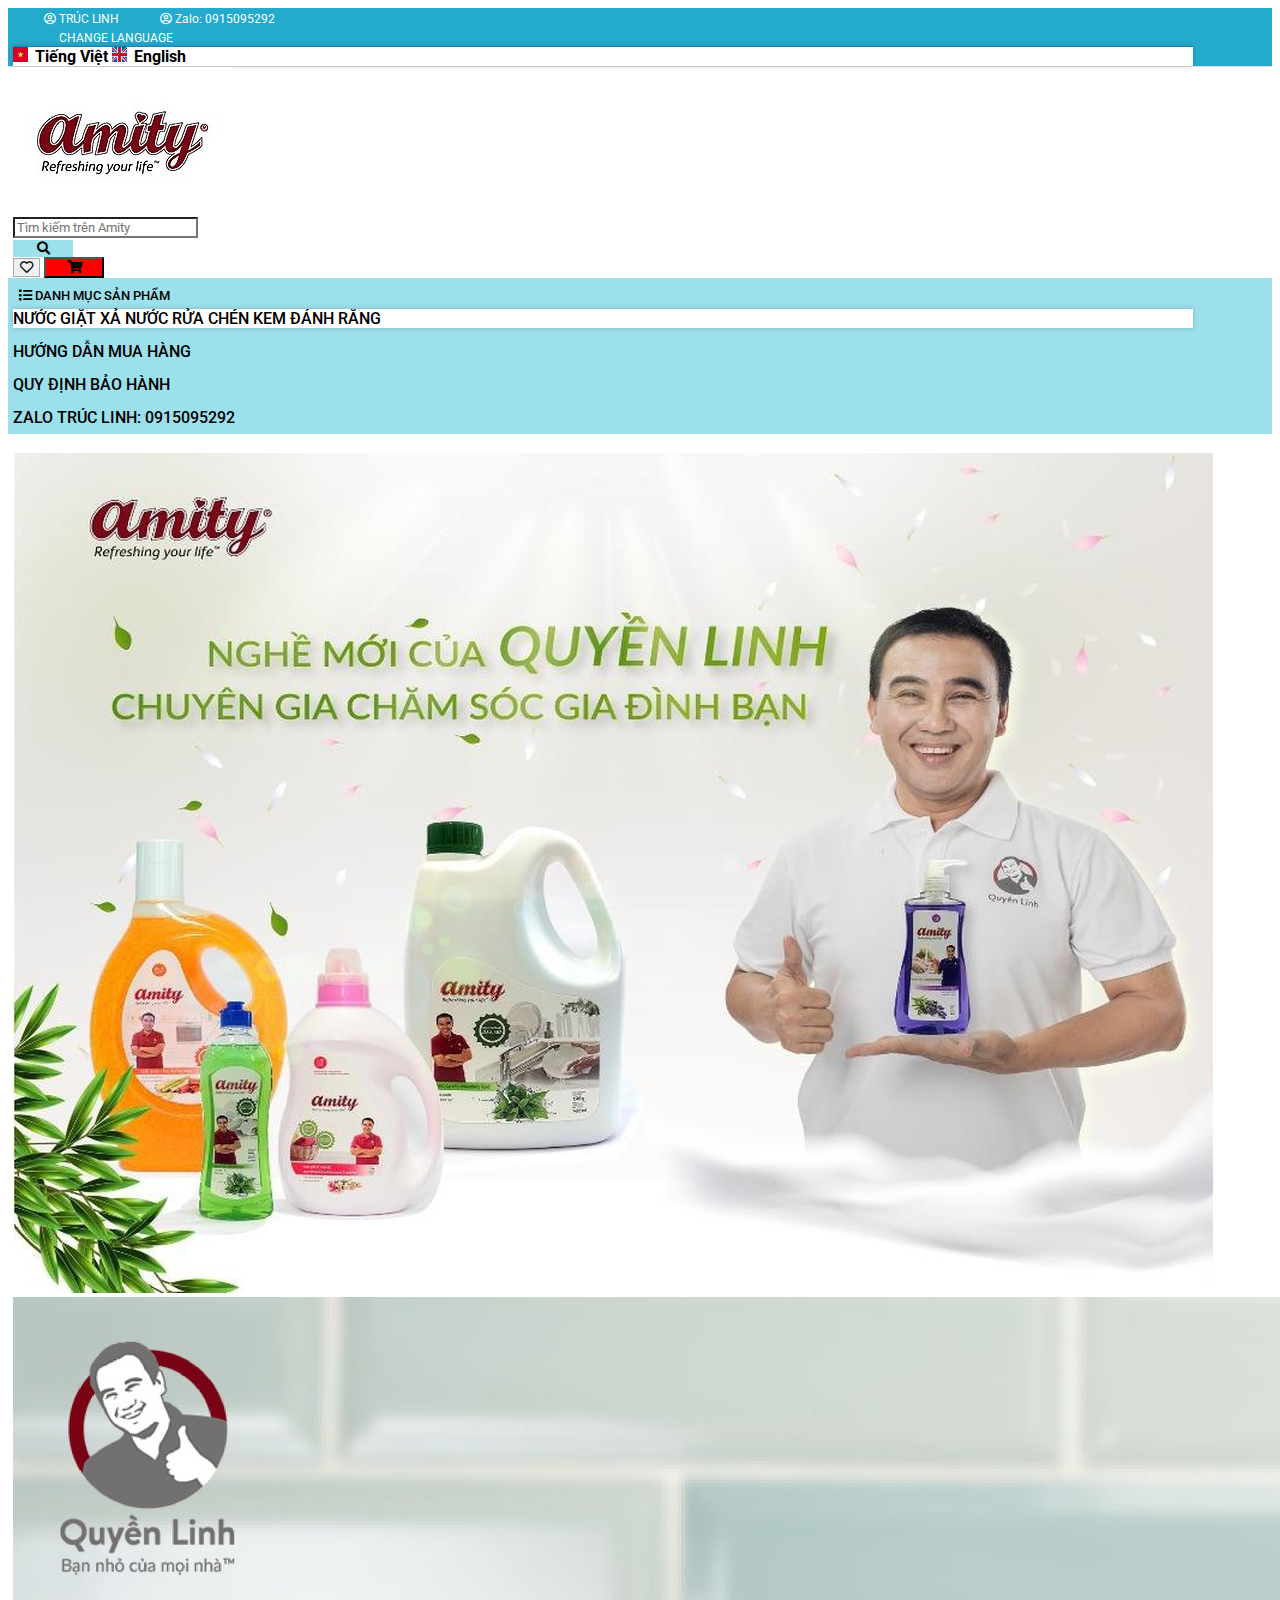
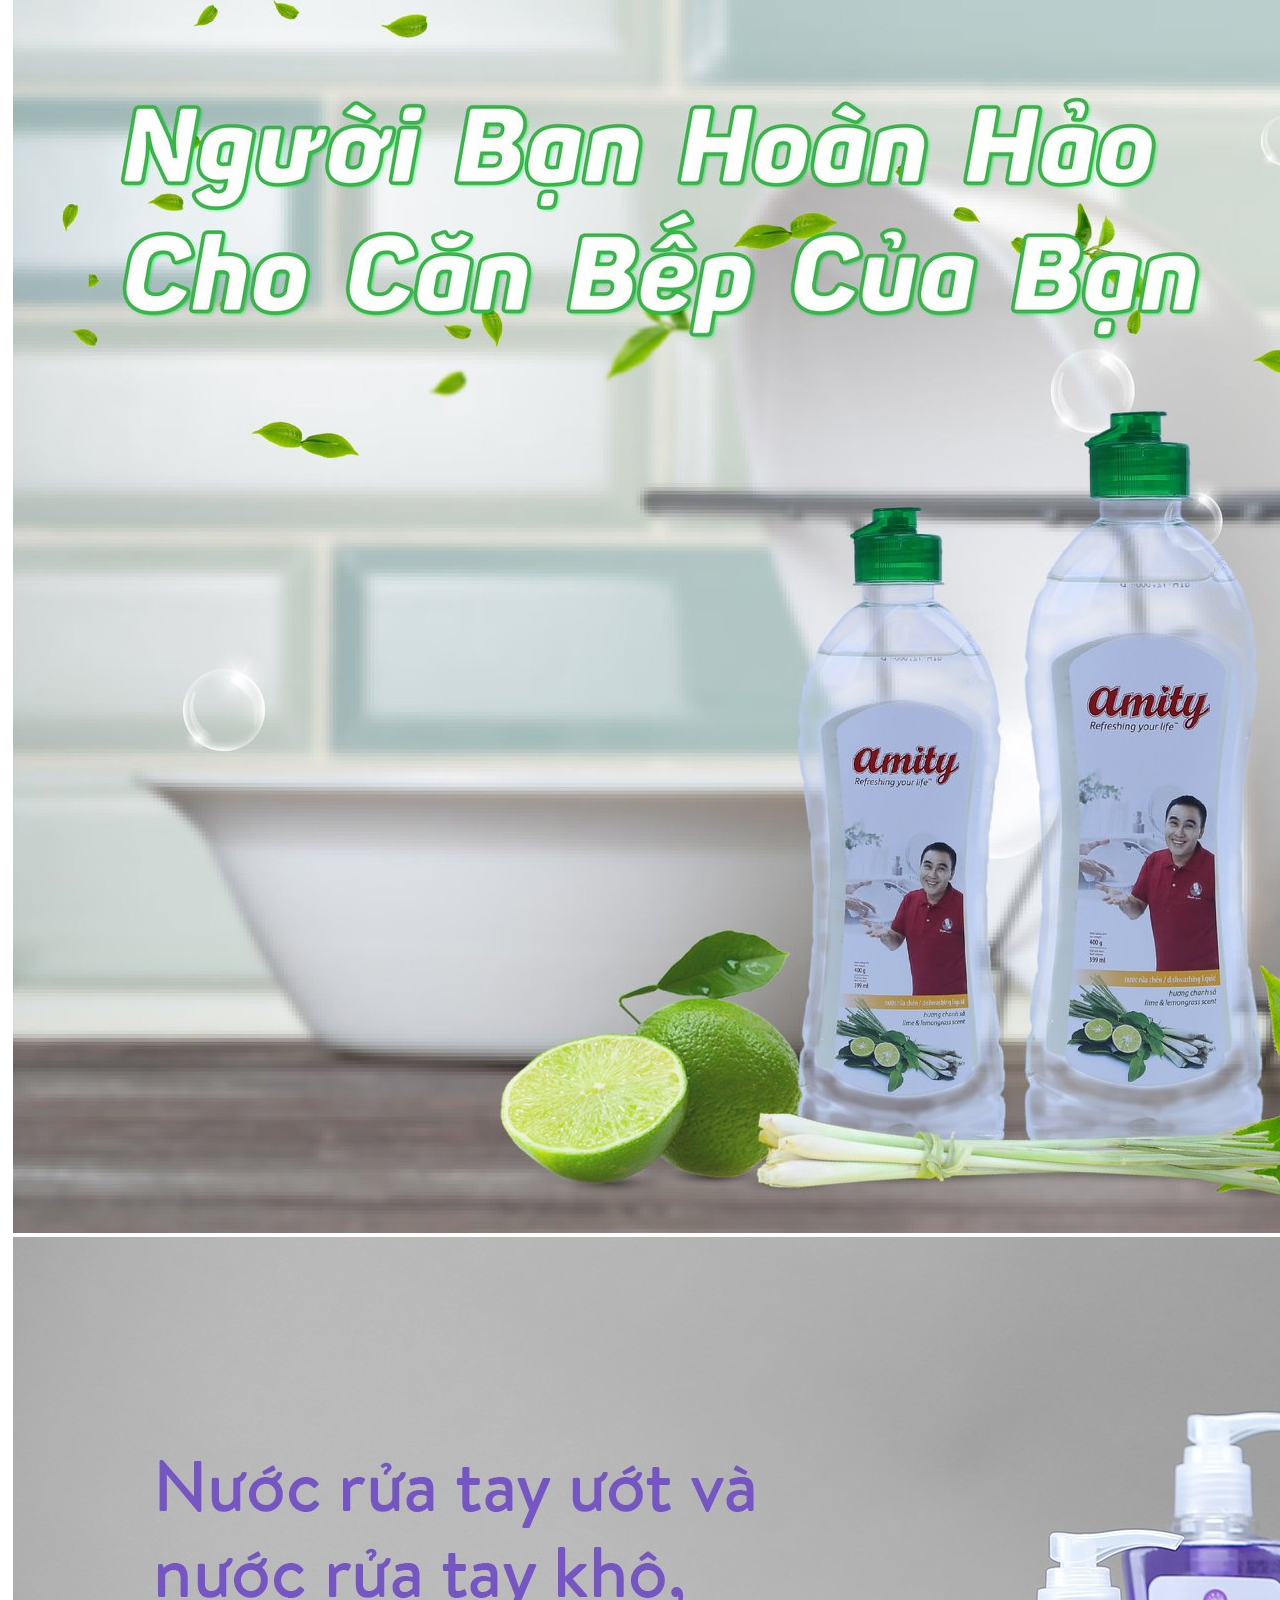
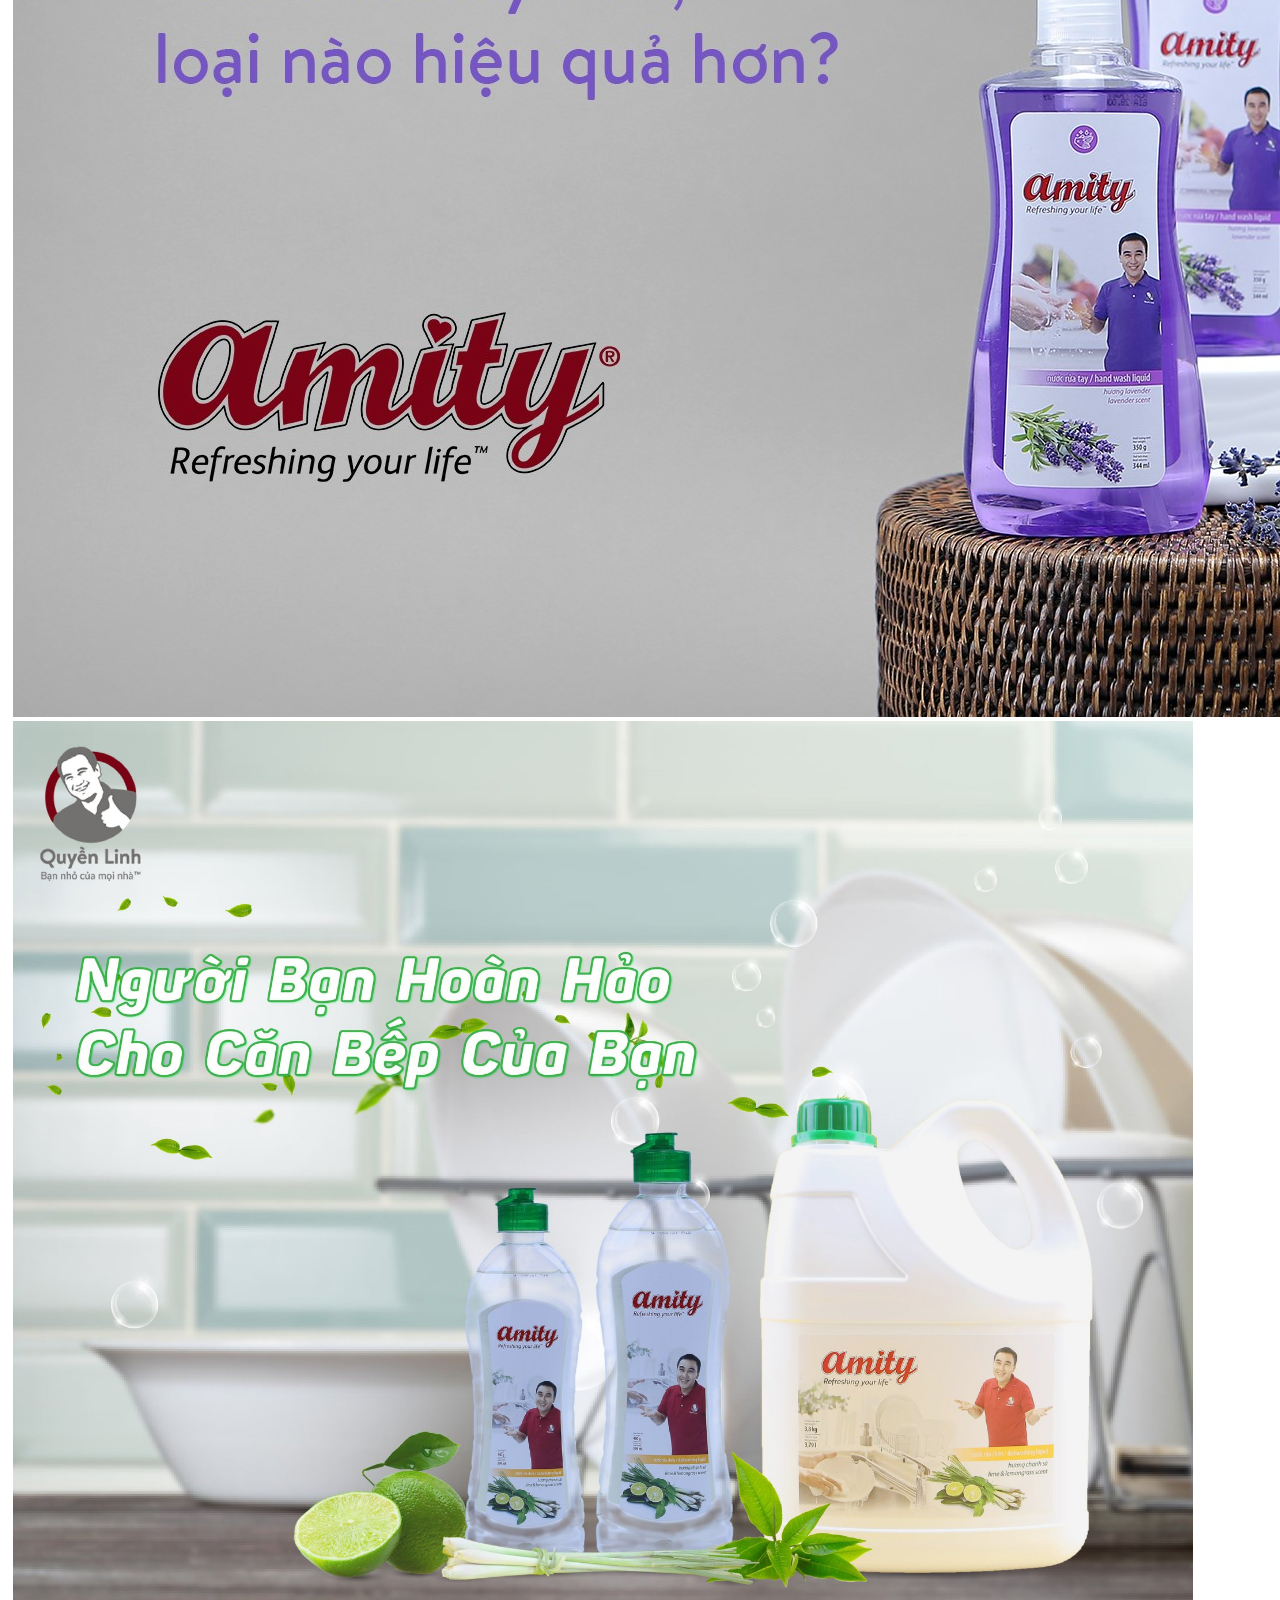
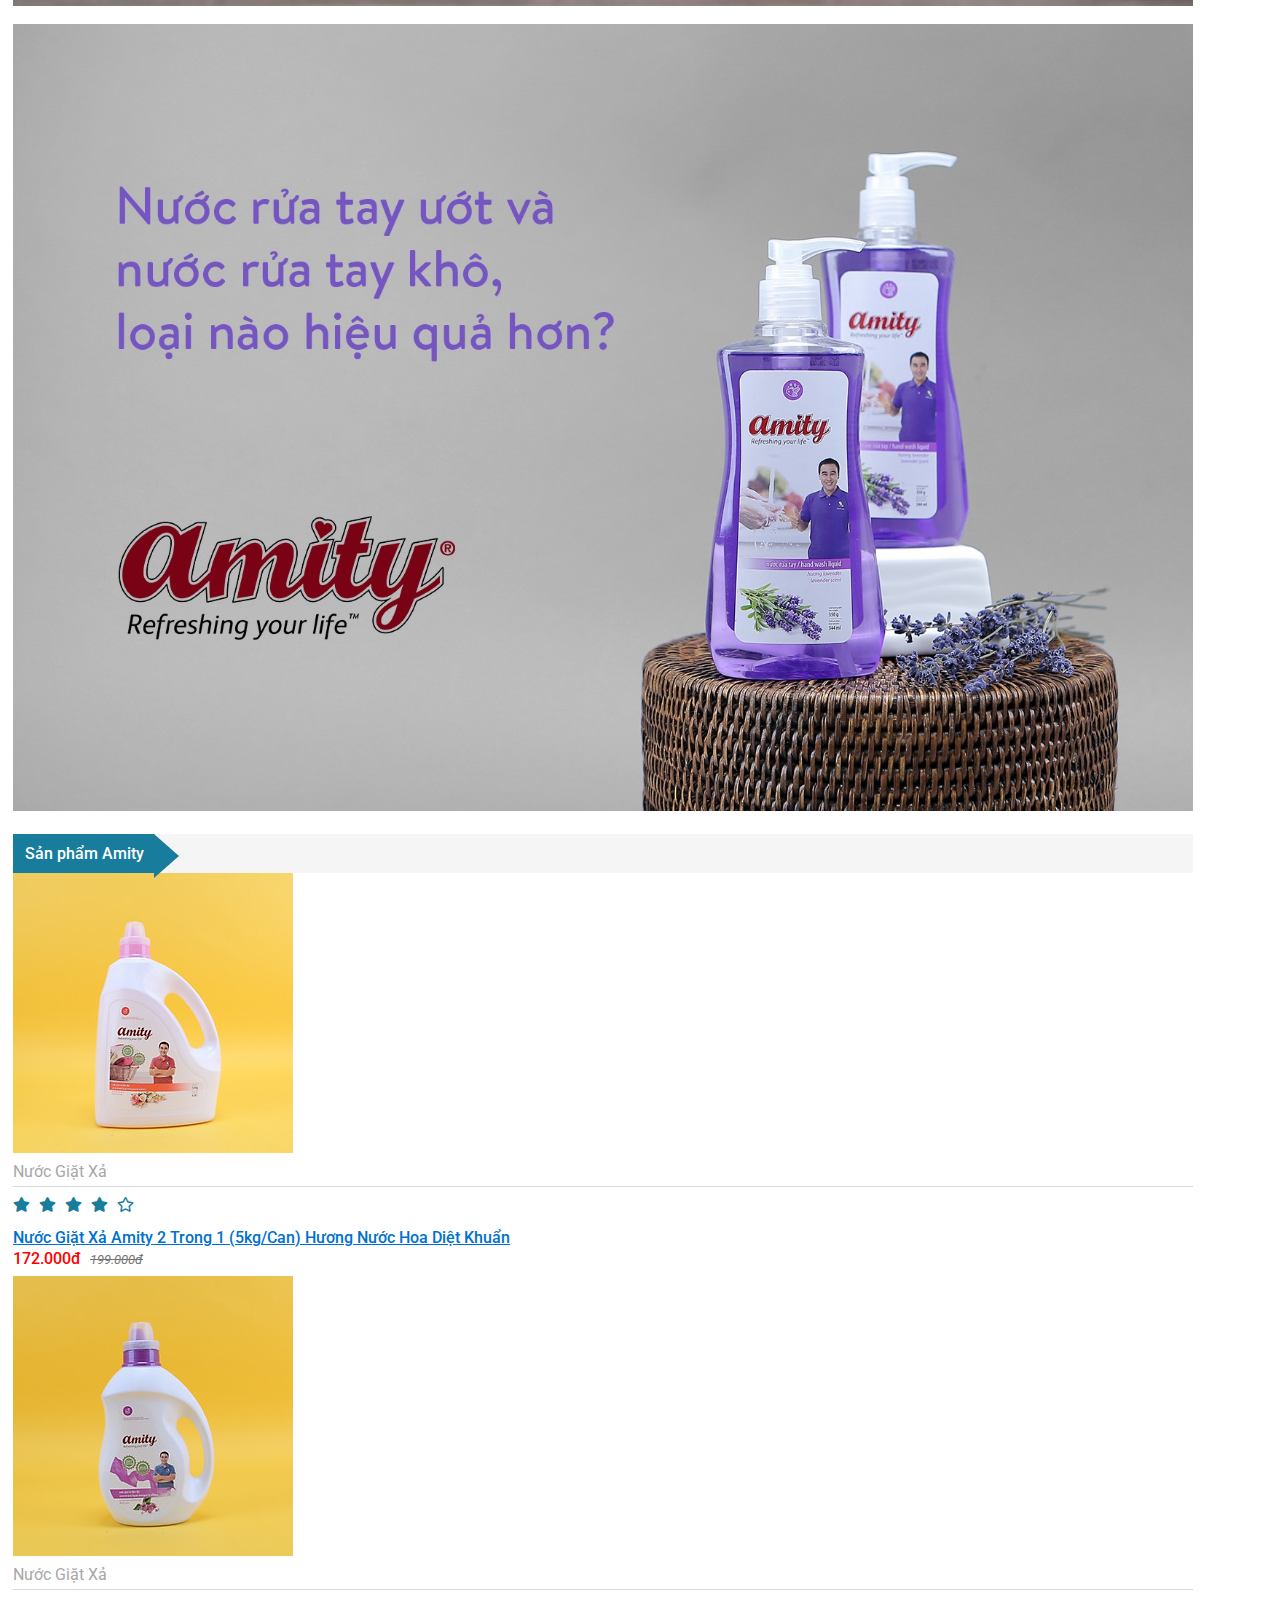
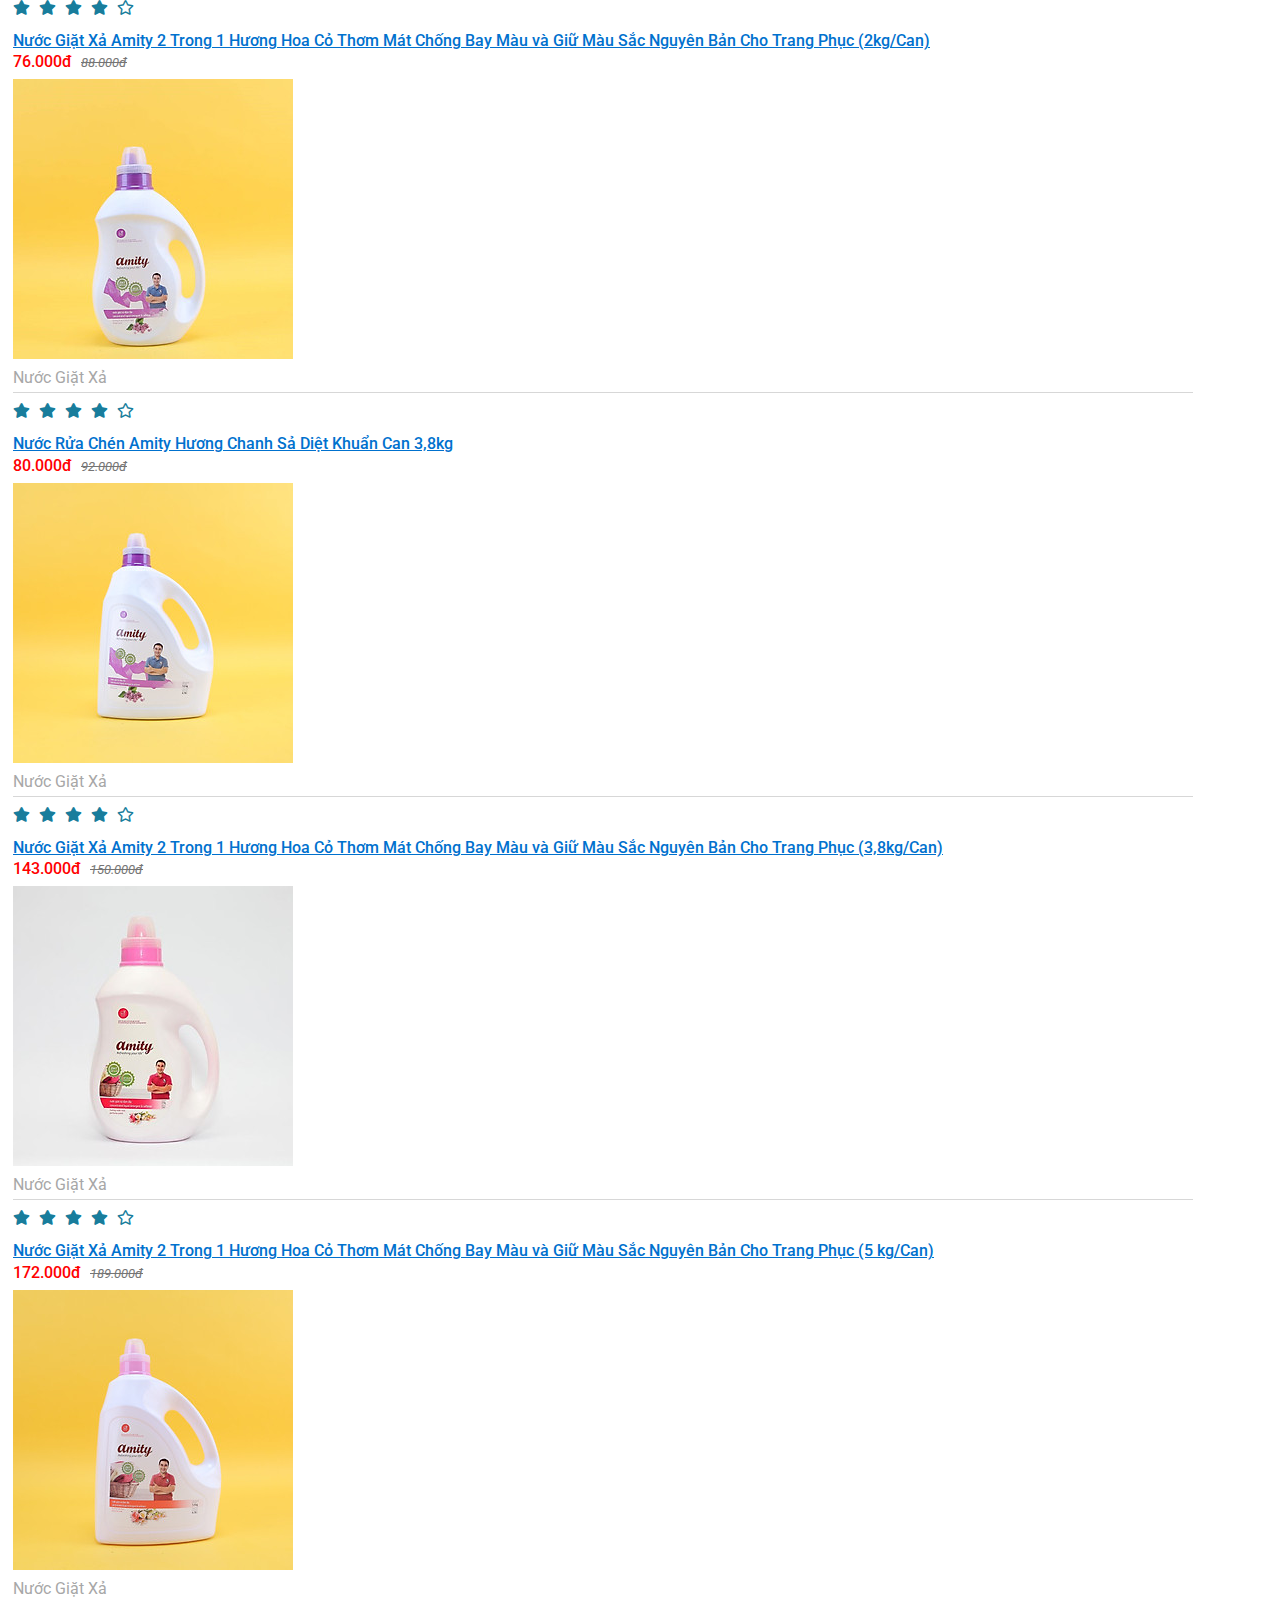
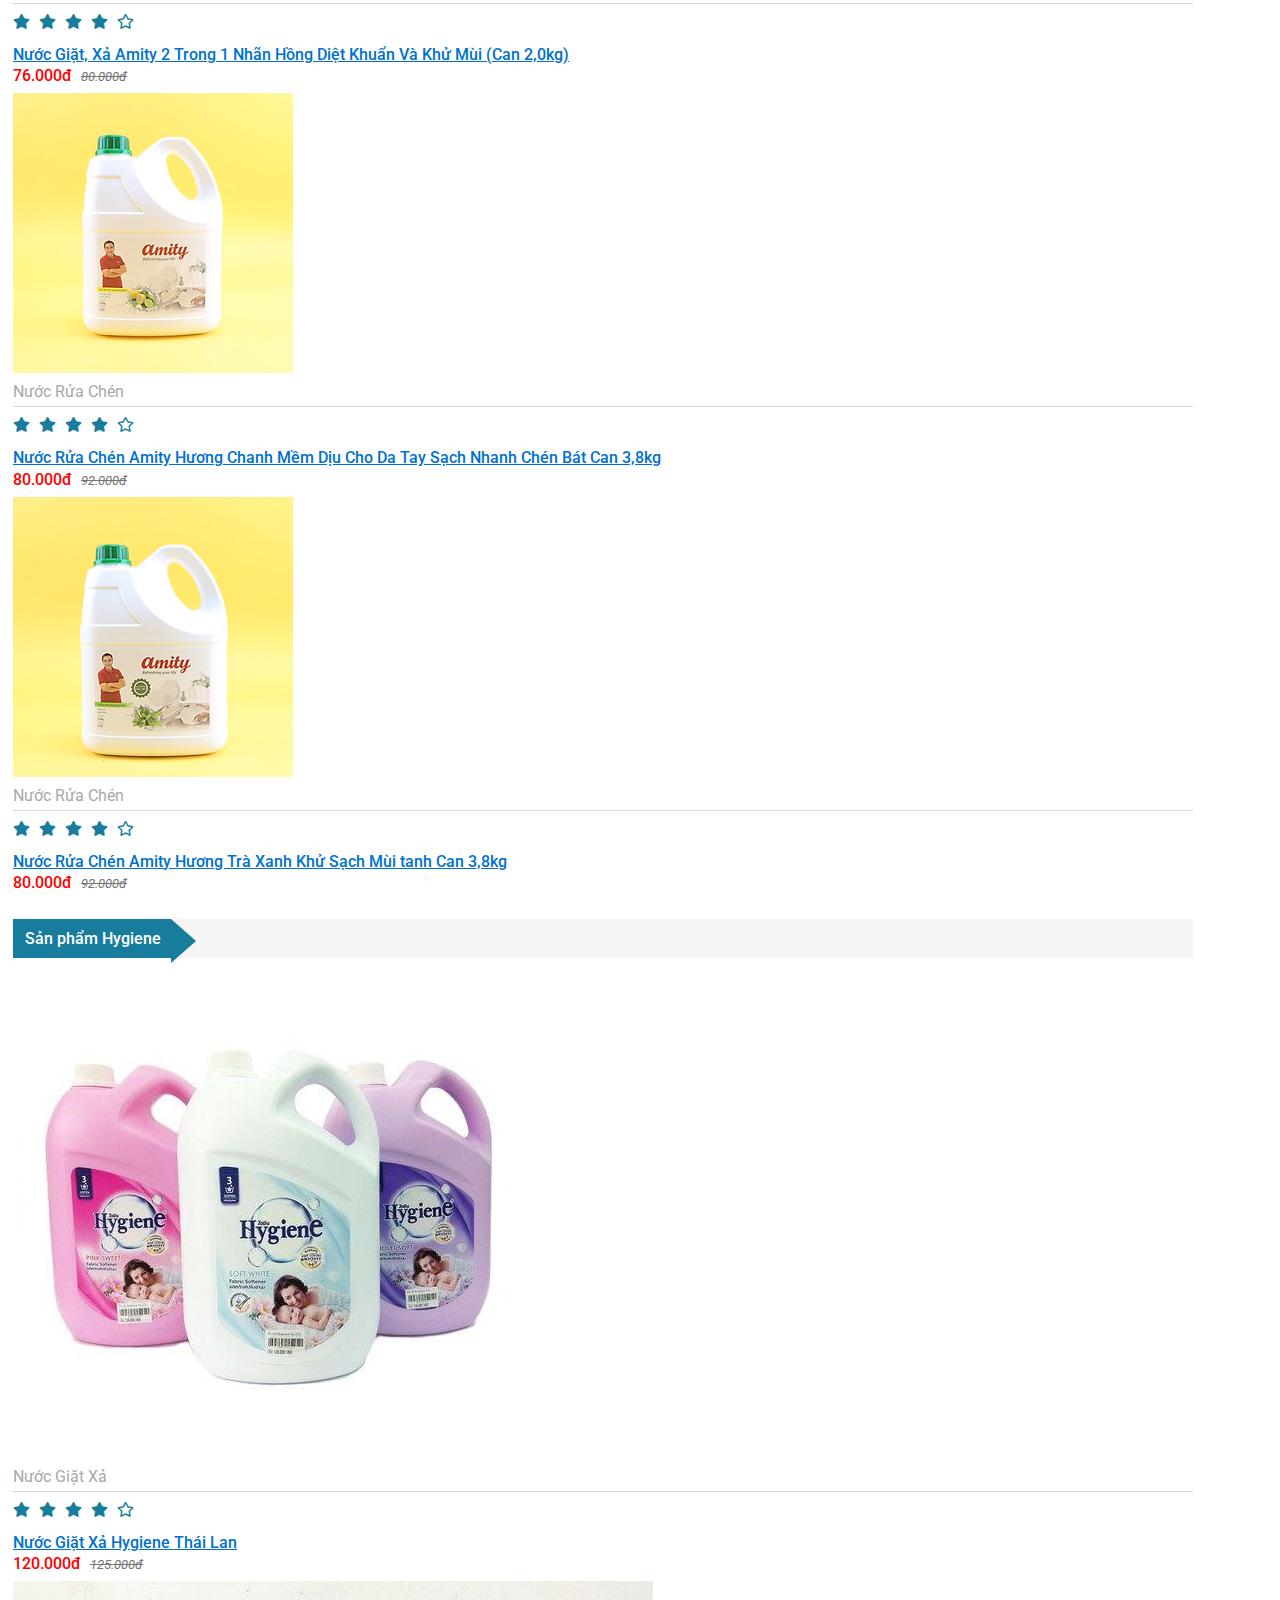
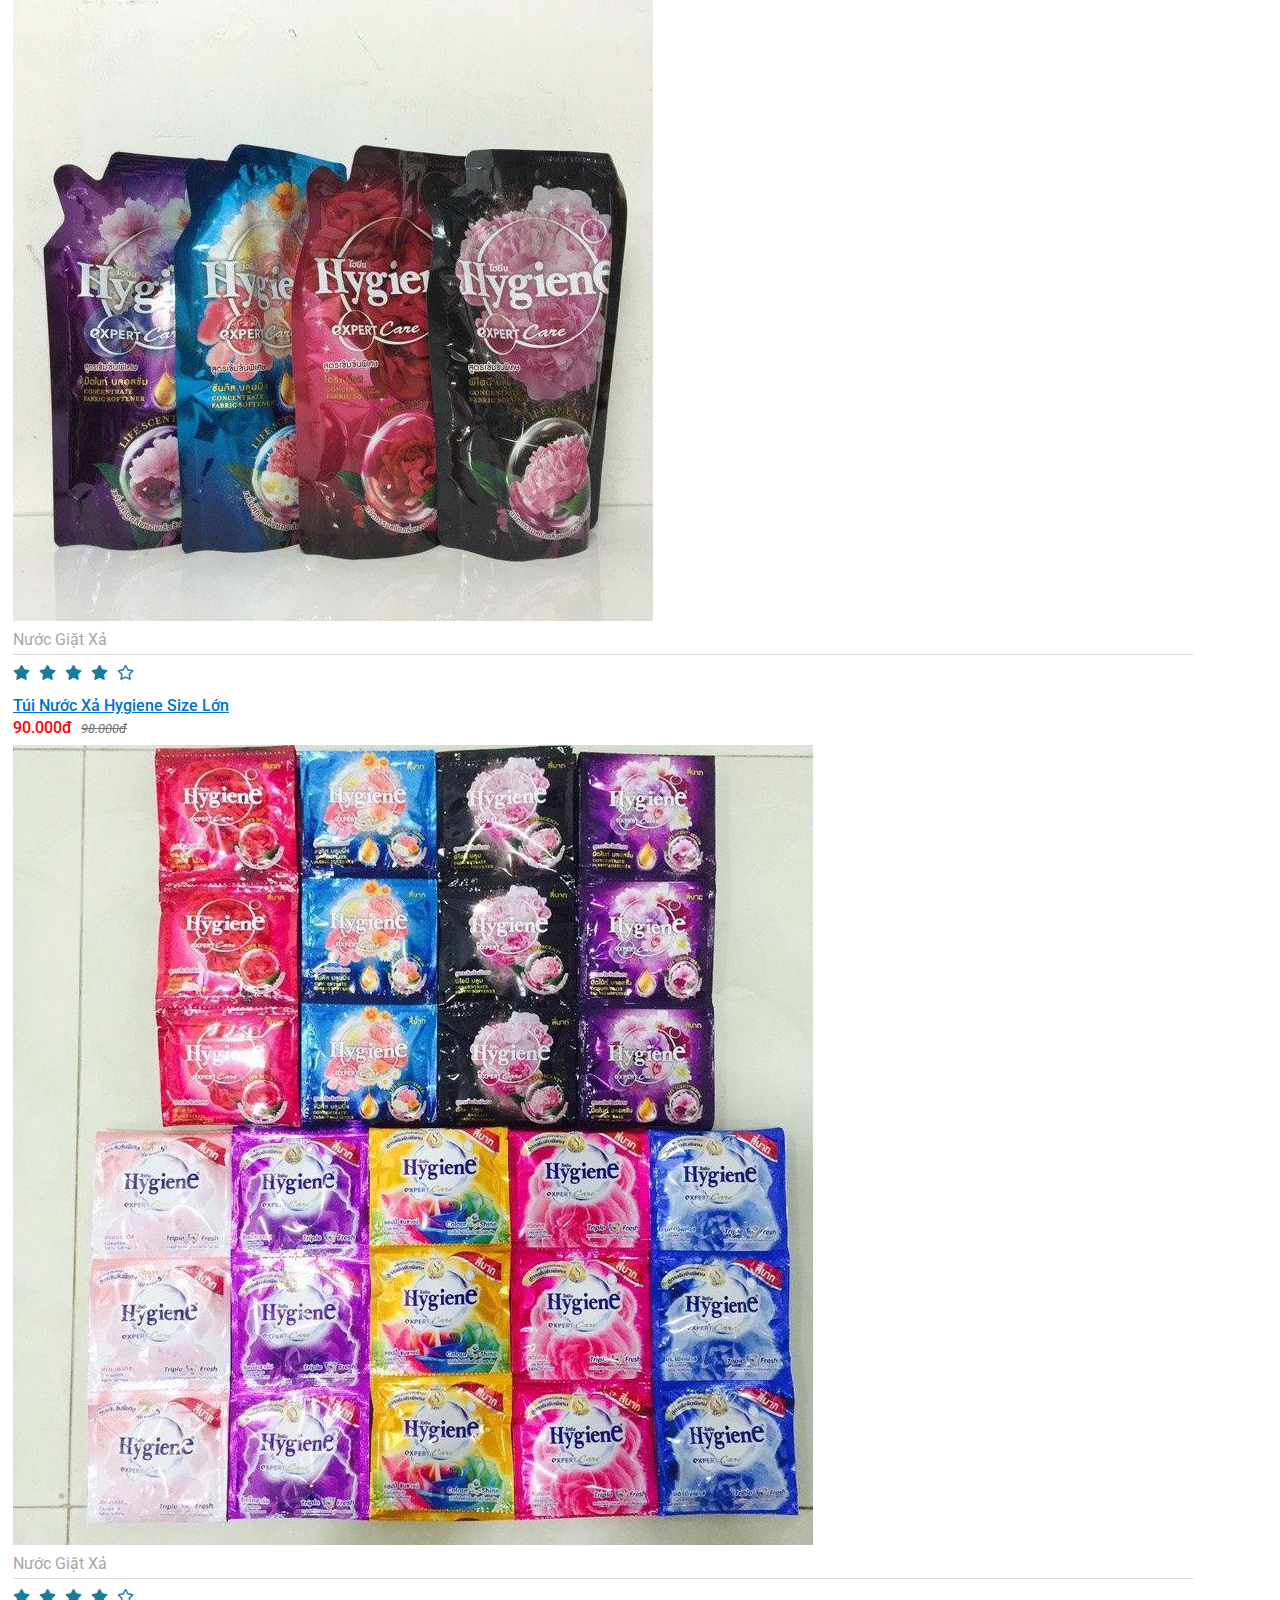
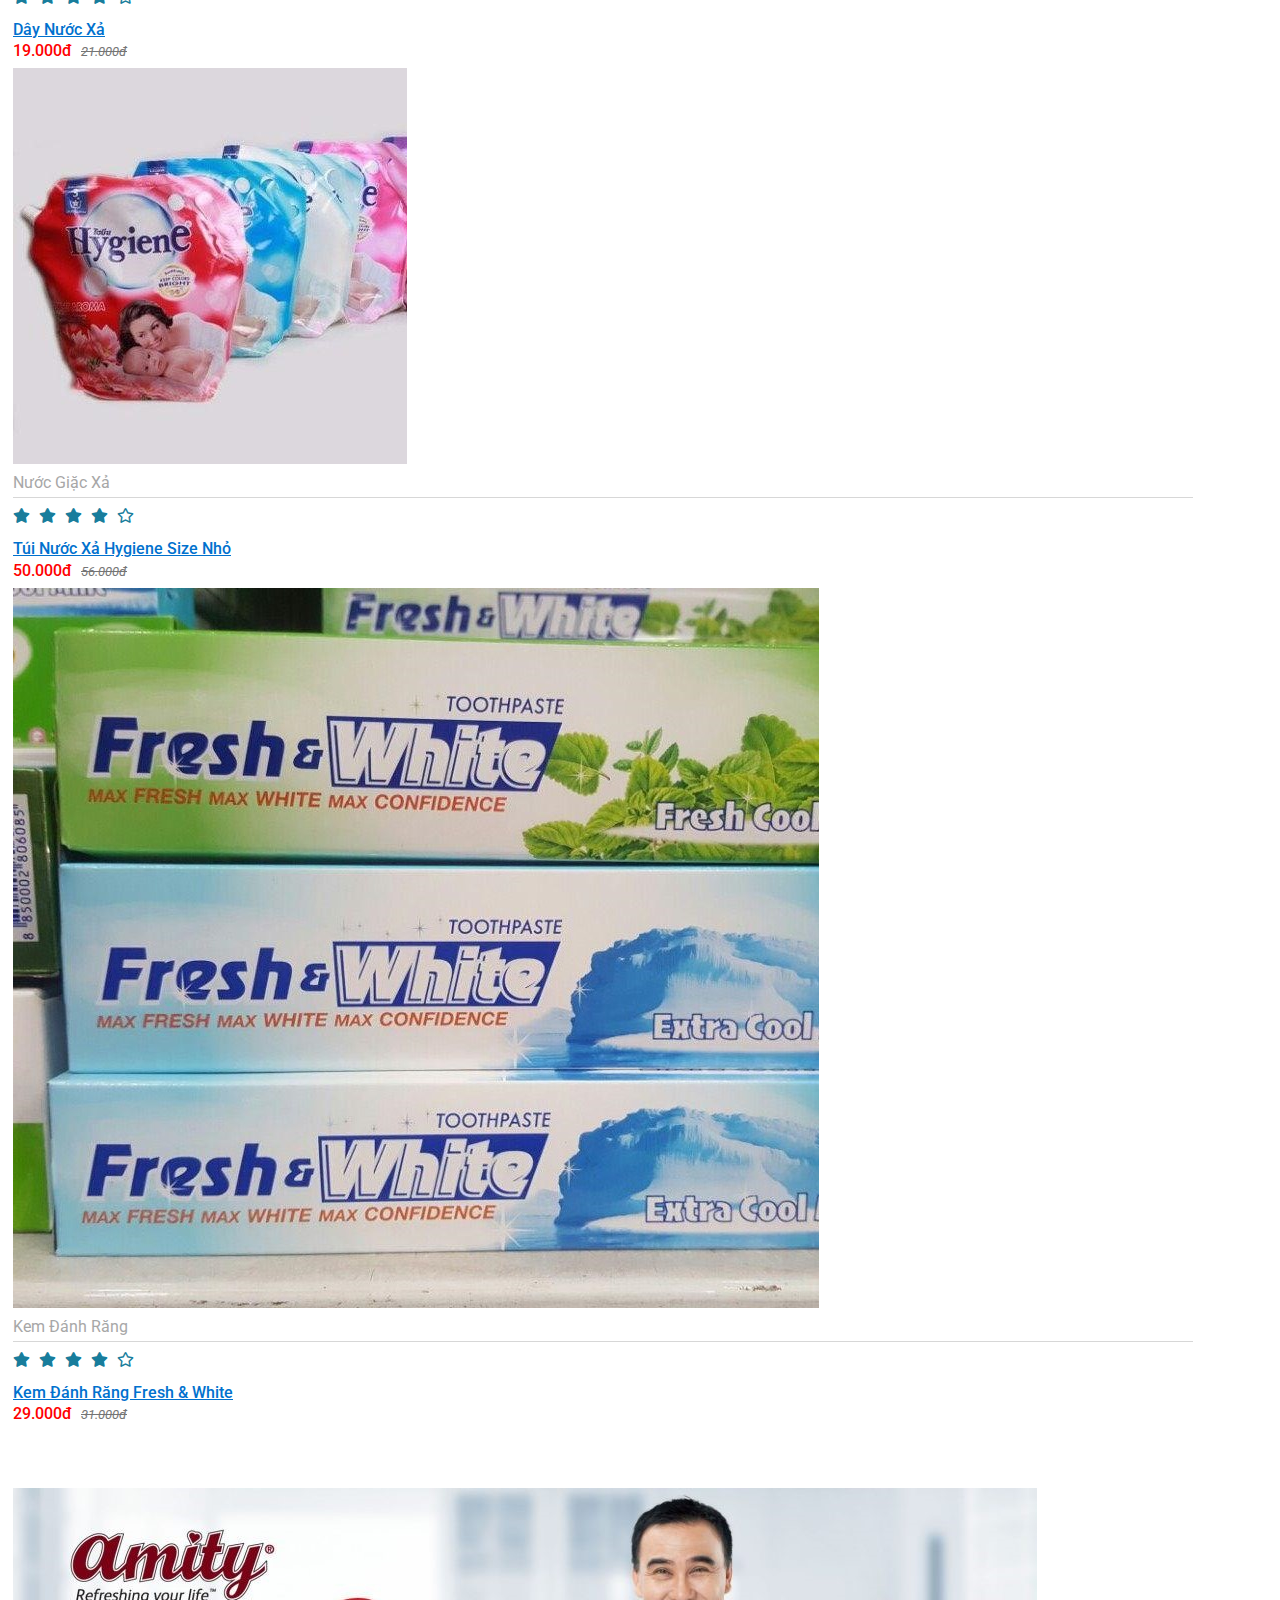
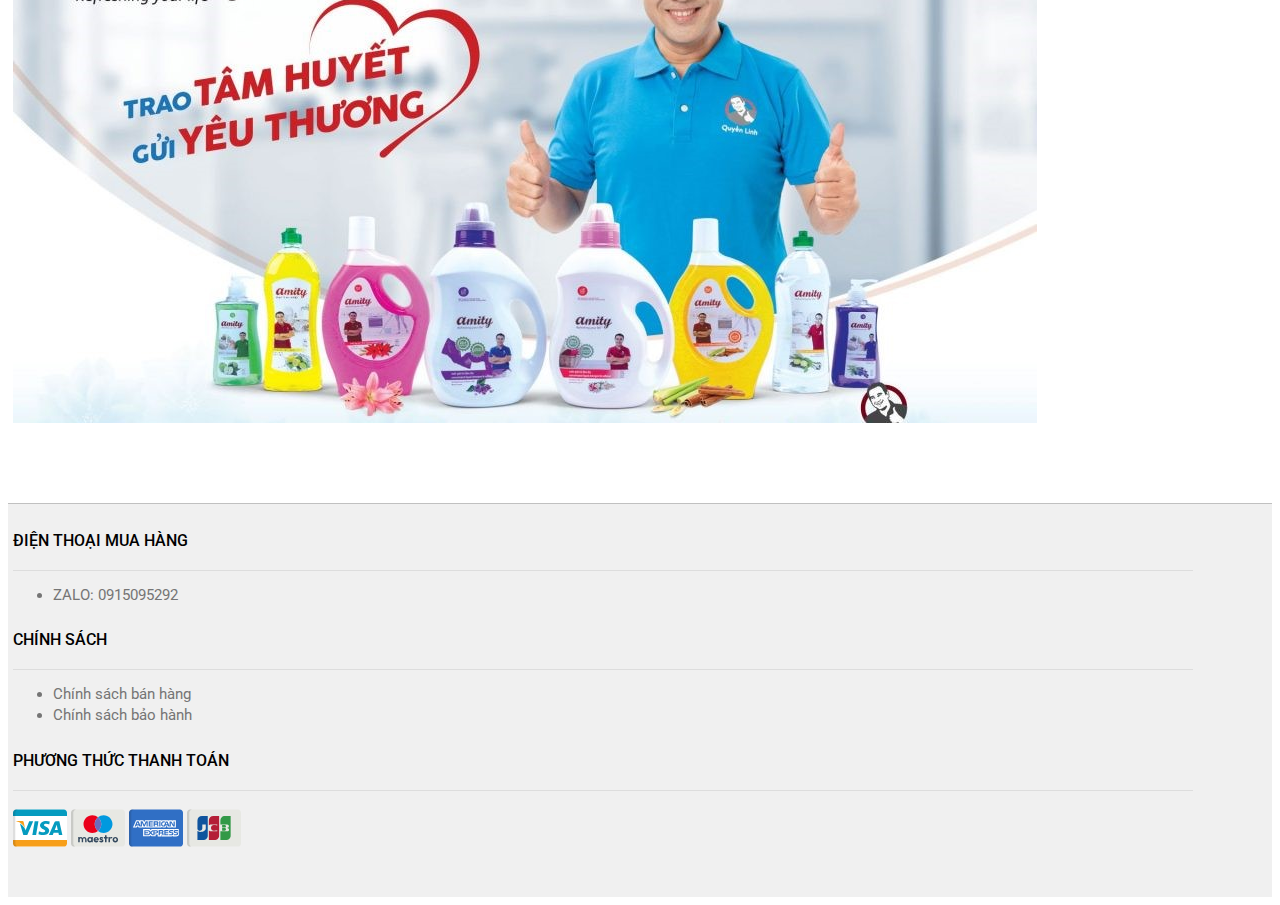
<file: index.html>
<!DOCTYPE html>
<html lang="en">

<head>
    <title>Amity</title>
    <!-- Required meta tags -->
    <meta charset="utf-8" />
    <meta name="viewport" content="width=device-width, initial-scale=1, shrink-to-fit=no" />
    <!-- Bootstrap CSS -->
    <link rel="stylesheet" href="https://stackpath.bootstrapcdn.com/bootstrap/4.5.0/css/bootstrap.min.css"
        integrity="sha384-9aIt2nRpC12Uk9gS9baDl411NQApFmC26EwAOH8WgZl5MYYxFfc+NcPb1dKGj7Sk" crossorigin="anonymous" />
    <!-- Import font Roboto -->
    <link href="https://fonts.googleapis.com/css2?family=Roboto:wght@400;500;700&display=swap" rel="stylesheet" />
    <!-- Font Awesome -->
    <!-- <script src="./public/script/fontawesome-pro.js"></script> -->
    <!-- Style -->

    <link rel="stylesheet" href="./public/css/home.css" />
    <link rel="stylesheet" href="./public/css/style.css" />
    <link rel="stylesheet" href="https://cdnjs.cloudflare.com/ajax/libs/font-awesome/5.14.0/css/all.min.css" />
    
</head>

<body>
    <!-- Begin Header -->
    <header>
        <div class="header-top color-top">
            <div class="container">
                <div class="ht-list row pt-1 pb-1 justify-content-end align-items-center">
                    <button type="button" class="ht-item">
                        <i class="far fa-user-circle mr-2"></i>
                        TRÚC LINH 
                    </button>
                    <button type="button" class="ht-item">
                        <i class="far fa-user-circle mr-2"></i>
                        Zalo: 0915095292
                    </button>
                    <div class="dropdown">
                        <button class="ht-item d-none d-sm-block" data-toggle="dropdown">
                            <i class="far fa-globe mr-2"></i>
                            CHANGE LANGUAGE
                        </button>
                        <!-- Popup to change language -->
                        <div class="dropdown-menu">
                            <a class="dropdown-item">
                                <img src="./public/images/header/flag-icons/vn.svg" alt="" />
                                Tiếng Việt
                            </a>
                            <a class="dropdown-item">
                                <img src="./public/images/header/flag-icons/uk.svg" alt="" />
                                English
                            </a>
                        </div>
                    </div>
                </div>
            </div>
        </div>

        <div class="header-middle">
            <div class="container">
                <div class="d-md-flex flex-md-row align-items-center">
                    <div class="logo text-center mr-md-4">
                        <div class="py-3">
                            <a href="./index.html">
                                <img id="logo-img" src="./public/images/header/logo.jpg" alt="logo" />
                            </a>
                        </div>
                    </div>
                    <div class="d-flex flex-fill">
                        <div class="input-group mr-lg-5 mr-3">
                            <input id="search-box" class="form-control" type="search"
                                placeholder="Tìm kiếm trên Amity" />
                            <div class="input-group-append">
                                <button class="btn-search btn btn-warning">
                                    <i class="fas fa-search"></i>
                                </button>
                            </div>
                        </div>
                        <div class="d-flex justify-content-end">
                            <button type="button"
                                class="btn-wish-list btn btn-outline-dark mr-lg-3 mr-2">
                                <i class="far fa-heart"></i>
                            </button>
                            <button type="button"
                                class="btn-shopping-cart btn btn-danger">
                                <i class="fas fa-shopping-cart"></i>
                            </button>
                        </div>
                    </div>
                </div>
            </div>
        </div>

        <div class="header-bottom d-none d-md-block">
            <div class="container">
                <div class="menu-bar row">
                    <div class="menu-item dropdown mr-4">
                        <button data-toggle="dropdown">
                            <i class="fas fa-list mr-1"></i>
                            DANH MỤC SẢN PHẨM
                        </button>
                        <div class="dropdown-menu">
                            <a class="dropdown-item">
                                NƯỚC GIẶT XẢ 
                            </a>
                            <a class="dropdown-item">
                                NƯỚC RỬA CHÉN
                            </a>
                            <a class="dropdown-item">
                                KEM ĐÁNH RĂNG
                            </a>
                            
                        
                        </div>
                    </div>
                    <div class="menu-item mr-4">
                        <a>
                            HƯỚNG DẪN MUA HÀNG
                        </a>
                    </div>
                    <div class="menu-item mr-4">
                        <a">
                            QUY ĐỊNH BẢO HÀNH
                        </a>
                    </div>   
                    <div class="menu-item mr-4">
                        <a>
                            ZALO TRÚC LINH: 0915095292   
                        </a>
                    </div>                
                    
                    
                </div>
            </div>
        </div>
    </header>
    <!-- End Header -->
    <br />

    <div class="main-area">
        <div class="slider-banner-section d-none d-sm-block">
            <div class="container">
                <div class="row">
                    <!-- Slider Area begin -->
                    <div class="col-lg-8 p-0">
                        <div id="carouselExampleControls" class="carousel slide" data-ride="carousel">
                            <div class="carousel-inner">
                                <div class="carousel-item active">
                                    <img class="d-block w-100" src="./public/images/bg-banner/banner.jpg" alt="First slide" />
                                    
                                </div>
                                <div class="carousel-item">
                                    <img class="d-block w-100" src="./public/images/bg-banner/banner_1.jpg" alt="Second slide" />
                                    
                                </div>                            
                                <div class="carousel-item">
                                    <img class="d-block w-100" src="./public/images/bg-banner/banner_3.jpg" alt="Four slide" />
                                    
                                </div>
                                
                                
                            </div>
                            <a class="carousel-control-prev" href="#carouselExampleControls" role="button"
                                data-slide="prev">
                                <span class="carousel-control-prev-icon" aria-hidden="true"></span>
                                <span class="sr-only">Previous</span>
                            </a>
                            <a class="carousel-control-next" href="#carouselExampleControls" role="button"
                                data-slide="next">
                                <span class="carousel-control-next-icon" aria-hidden="true"></span>
                                <span class="sr-only">Next</span>
                            </a>
                        </div>
                    </div>
                    <!-- Slider end -->
                    <div class="col-lg-4 pr-0">
                        <div class="">
                            <div style="margin-bottom: 14px;">
                                <a>
                                    <img src="./public/images/bg-banner/banner_1.jpg" alt="" style="width: 100%;" />
                                </a>
                            </div>
                            <div>
                                <a">
                                    <img src="./public/images/bg-banner/banner_3.jpg" alt="" style="width: 100%;" />
                                </a>
                            </div>
                        </div>
                    </div>
                </div>
            </div>
            <br />
        </div>
        <div class="sale-off-section">
            <div class="container">
                <div class="section-title">
                    <div class="section-title-highlight">
                        Sản phẩm Amity
                    </div>
                    <span class="triangle"></span>
                </div>
                <!-- Card List begin -->
                <div class="mt-3 row justify-content-between">
                    <div class="card col-lg-3 col-md-4 col-6">
                        <img class="card-img-top" src="./public/images/featured-product/nuocgiatxa_1.jpg" alt="Card image cap" />
                        <div class="card-body card-category">
                            Nước Giặt Xả
                        </div>
                        <div class="card-body rating-stars">
                            <ul class="rating">
                                <li><i class="fas fa-star"></i></li>
                                <li><i class="fas fa-star"></i></li>
                                <li><i class="fas fa-star"></i></li>
                                <li><i class="fas fa-star"></i></li>
                                <li><i class="far fa-star"></i></li>
                            </ul>
                        </div>
                        <a href="./product.html" onclick="setData(0)" class="card-body card-product-name">
                            Nước Giặt Xả Amity 2 Trong 1 (5kg/Can) Hương Nước Hoa Diệt Khuẩn
                        </a>
                        <div class="card-body">
                            <div class="d-flex align-items-end">
                                <div class="price-box">
                                    <span class="card-price">172.000đ</span>
                                    <span class="card-old-price">199.000đ</span>
                                </div>
                                
                            </div>
                        </div>
                    </div>
                    <div class="card col-lg-3 col-md-4 col-6">
                        <img class="card-img-top" src="./public/images/featured-product/nuocgiatxa_2.jpg" alt="Card image cap" />
                        <div class="card-body card-category">
                            Nước Giặt Xả
                        </div>
                        <div class="card-body rating-stars">
                            <ul class="rating">
                                <li><i class="fas fa-star"></i></li>
                                <li><i class="fas fa-star"></i></li>
                                <li><i class="fas fa-star"></i></li>
                                <li><i class="fas fa-star"></i></li>
                                <li><i class="far fa-star"></i></li>
                            </ul>
                        </div>
                        <a href="./product.html" onclick="setData(1)" class="card-body card-product-name">
                            Nước Giặt Xả Amity 2 Trong 1 Hương Hoa Cỏ Thơm Mát Chống Bay Màu và Giữ Màu Sắc Nguyên Bản Cho Trang Phục (2kg/Can)
                        </a>
                        <div class="card-body">
                            <div class="d-flex align-items-end">
                                <div class="price-box">
                                    <span class="card-price">76.000đ</span>
                                    <span class="card-old-price">88.000đ</span>
                                </div>
                                
                            </div>
                        </div>
                    </div>
                    <div class="card col-lg-3 col-md-4 col-6">
                        <img class="card-img-top" src="./public/images/featured-product/nuocgiatxa_3.jpg" alt="Card image cap" />
                        <div class="card-body card-category">
                            Nước Giặt Xả
                        </div>
                        <div class="card-body rating-stars">
                            <ul class="rating">
                                <li><i class="fas fa-star"></i></li>
                                <li><i class="fas fa-star"></i></li>
                                <li><i class="fas fa-star"></i></li>
                                <li><i class="fas fa-star"></i></li>
                                <li><i class="far fa-star"></i></li>
                            </ul>
                        </div>
                        <a href="./product.html" onclick = "setData(2)"  class="card-body card-product-name">
                            Nước Rửa Chén Amity Hương Chanh Sả Diệt Khuẩn Can 3,8kg
                        </a>
                        <div class="card-body">
                            <div class="d-flex align-items-end">
                                <div class="price-box">
                                    <span class="card-price">80.000đ</span>
                                    <span class="card-old-price">92.000đ</span>
                                </div>
                                
                            </div>
                        </div>
                    </div>
                    <div class="card col-lg-3 col-md-4 col-6">
                        <img class="card-img-top" src="./public/images/featured-product/nuocgiatxa_4.jpg" alt="Card image cap" />
                        <div class="card-body card-category">
                            Nước Giặt Xả
                        </div>
                        <div class="card-body rating-stars">
                            <ul class="rating">
                                <li><i class="fas fa-star"></i></li>
                                <li><i class="fas fa-star"></i></li>
                                <li><i class="fas fa-star"></i></li>
                                <li><i class="fas fa-star"></i></li>
                                <li><i class="far fa-star"></i></li>
                            </ul>
                        </div>
                        <a href="./product.html" onclick = "setData(3)"  class="card-body card-product-name">
                            Nước Giặt Xả Amity 2 Trong 1 Hương Hoa Cỏ Thơm Mát Chống Bay Màu và Giữ Màu Sắc Nguyên Bản Cho Trang Phục (3,8kg/Can)
                        </a>
                        <div class="card-body">
                            <div class="d-flex align-items-end">
                                <div class="price-box">
                                    <span class="card-price">143.000đ</span>
                                    <span class="card-old-price">150.000đ</span>
                                </div>
                                
                            </div>
                        </div>
                    </div>
                    <div class="card col-lg-3 col-md-4 col-6">
                        <img class="card-img-top" src="./public/images/featured-product/nuocgiatxa_5.jpg" alt="Card image cap" />
                        <div class="card-body card-category">
                            Nước Giặt Xả
                        </div>
                        <div class="card-body rating-stars">
                            <ul class="rating">
                                <li><i class="fas fa-star"></i></li>
                                <li><i class="fas fa-star"></i></li>
                                <li><i class="fas fa-star"></i></li>
                                <li><i class="fas fa-star"></i></li>
                                <li><i class="far fa-star"></i></li>
                            </ul>
                        </div>
                        <a href="./product.html" onclick = "setData(4)"  class="card-body card-product-name">
                            Nước Giặt Xả Amity 2 Trong 1 Hương Hoa Cỏ Thơm Mát Chống Bay Màu và Giữ Màu Sắc Nguyên Bản Cho Trang Phục (5 kg/Can)
                        </a>
                        <div class="card-body">
                            <div class="d-flex align-items-end">
                                <div class="price-box">
                                    <span class="card-price">172.000đ</span>
                                    <span class="card-old-price">189.000đ</span>
                                </div>
                                
                            </div>
                        </div>
                    </div>
                    <div class="card col-lg-3 col-md-4 col-6">
                        <img class="card-img-top" src="./public/images/featured-product/nuocgiatxa_1.jpg" alt="Card image cap" />
                        <div class="card-body card-category">
                            Nước Giặt Xả
                        </div>
                        <div class="card-body rating-stars">
                            <ul class="rating">
                                <li><i class="fas fa-star"></i></li>
                                <li><i class="fas fa-star"></i></li>
                                <li><i class="fas fa-star"></i></li>
                                <li><i class="fas fa-star"></i></li>
                                <li><i class="far fa-star"></i></li>
                            </ul>
                        </div>
                        <a href="./product.html" onclick = "setData(5)"  class="card-body card-product-name" onclick="setData()">
                            Nước Giặt, Xả Amity 2 Trong 1 Nhãn Hồng Diệt Khuẩn Và Khử Mùi (Can 2,0kg)
                        </a>
                        <div class="card-body">
                            <div class="d-flex align-items-end">
                                <div class="price-box">
                                    <span class="card-price">76.000đ</span>
                                    <span class="card-old-price">80.000đ</span>
                                </div>
                                
                            </div>
                        </div>
                    </div>
                    <div class="card col-lg-3 col-md-4 col-6">
                        <img class="card-img-top" src="./public/images/featured-product/nuocruachen_2.jpg" alt="Card image cap" />
                        <div class="card-body card-category">
                            Nước Rửa Chén
                        </div>
                        <div class="card-body rating-stars">
                            <ul class="rating">
                                <li><i class="fas fa-star"></i></li>
                                <li><i class="fas fa-star"></i></li>
                                <li><i class="fas fa-star"></i></li>
                                <li><i class="fas fa-star"></i></li>
                                <li><i class="far fa-star"></i></li>
                            </ul>
                        </div>
                        <a href="./product.html" onclick = "setData(6)"  class="card-body card-product-name">
                            Nước Rửa Chén Amity Hương Chanh Mềm Dịu Cho Da Tay Sạch Nhanh Chén Bát Can 3,8kg
                        </a>
                        <div class="card-body">
                            <div class="d-flex align-items-end">
                                <div class="price-box">
                                    <span class="card-price">80.000đ</span>
                                    <span class="card-old-price">92.000đ</span>
                                </div>
                                
                            </div>
                        </div>
                    </div>
                    <div class="card col-lg-3 col-md-4 col-6">
                        <img class="card-img-top" src="./public/images/featured-product/nuocruachen_3.jpg" alt="Card image cap" />
                        <div class="card-body card-category">
                            Nước Rửa Chén
                        </div>
                        <div class="card-body rating-stars">
                            <ul class="rating">
                                <li><i class="fas fa-star"></i></li>
                                <li><i class="fas fa-star"></i></li>
                                <li><i class="fas fa-star"></i></li>
                                <li><i class="fas fa-star"></i></li>
                                <li><i class="far fa-star"></i></li>
                            </ul>
                        </div>
                        <a href="./product.html" onclick = "setData(7)"  class="card-body card-product-name">
                            Nước Rửa Chén Amity Hương Trà Xanh Khử Sạch Mùi tanh Can 3,8kg
                        </a>
                        <div class="card-body">
                            <div class="d-flex align-items-end">
                                <div class="price-box">
                                    <span class="card-price">80.000đ</span>
                                    <span class="card-old-price">92.000đ</span>
                                </div>
                                
                            </div>
                        </div>
                    </div>
                </div>
                <!-- Card List end -->
            </div>
        </div>
        <br/>
        <div class="hot-product-section">
            <div class="container">
                <div class="section-title">
                    <div class="section-title-highlight">
                        Sản phẩm Hygiene
                    </div>
                    <span class="triangle"></span>
                </div>
                <!-- Card List begin -->
                <div class="mt-3 row justify-content-between">
                
                    <div class="card col-lg-3 col-md-4 ">
                        <img class="card-img-top" src="./public/images/featured-product/hygiene_1.jpg" alt="Card image cap" />
                        <div class="card-body card-category">
                            Nước Giặt Xả
                        </div>
                        <div class="card-body rating-stars">
                            <ul class="rating">
                                <li><i class="fas fa-star"></i></li>
                                <li><i class="fas fa-star"></i></li>
                                <li><i class="fas fa-star"></i></li>
                                <li><i class="fas fa-star"></i></li>
                                <li><i class="far fa-star"></i></li>
                            </ul>
                        </div>
                        <a href="./product.html" onclick = "setData(8)"  class="card-body card-product-name">
                            Nước Giặt Xả Hygiene Thái Lan
                        </a>
                        <div class="card-body">
                            <div class="d-flex align-items-end">
                                <div class="price-box">
                                    <span class="card-price">120.000đ</span>
                                    <span class="card-old-price">125.000đ</span>
                                </div>
                                
                            </div>
                        </div>
                    </div>
                    <div class="card col-lg-3 col-md-4 col-6">
                        <img class="card-img-top" src="./public/images/featured-product/hygiene_2.jpg" alt="Card image cap" />
                        <div class="card-body card-category">
                            Nước Giặt Xả
                        </div>
                        <div class="card-body rating-stars">
                            <ul class="rating">
                                <li><i class="fas fa-star"></i></li>
                                <li><i class="fas fa-star"></i></li>
                                <li><i class="fas fa-star"></i></li>
                                <li><i class="fas fa-star"></i></li>
                                <li><i class="far fa-star"></i></li>
                            </ul>
                        </div>
                        <a href="./product.html" onclick = "setData(9)"  class="card-body card-product-name">
                            Túi Nước Xả Hygiene Size Lớn
                        </a>
                        <div class="card-body">
                            <div class="d-flex align-items-end">
                                <div class="price-box">
                                    <span class="card-price">90.000đ</span>
                                    <span class="card-old-price">98.000đ</span>
                                </div>
                                
                            </div>
                        </div>
                    </div>
                    <div class="card col-lg-3 col-md-4 col-6">
                        <img class="card-img-top" src="./public/images/featured-product/hygiene_4.jpg" alt="Card image cap" />
                        <div class="card-body card-category">
                            Nước Giặt Xả
                        </div>
                        <div class="card-body rating-stars">
                            <ul class="rating">
                                <li><i class="fas fa-star"></i></li>
                                <li><i class="fas fa-star"></i></li>
                                <li><i class="fas fa-star"></i></li>
                                <li><i class="fas fa-star"></i></li>
                                <li><i class="far fa-star"></i></li>
                            </ul>
                        </div>
                        <a href="./product.html" onclick = "setData(10)"  class="card-body card-product-name">
                            Dây Nước Xả 
                        </a>
                        <div class="card-body">
                            <div class="d-flex align-items-end">
                                <div class="price-box">
                                    <span class="card-price">19.000đ</span>
                                    <span class="card-old-price">21.000đ</span>
                                </div>
                                
                            </div>
                        </div>
                    </div>
                    
                    <div class="card col-lg-3 col-md-4 col-6">
                        <img class="card-img-top" src="./public/images/featured-product/hygiene_3.jpg" alt="Card image cap" />
                        <div class="card-body card-category">
                            Nước Giặc Xả 
                        </div>
                        <div class="card-body rating-stars">
                            <ul class="rating">
                                <li><i class="fas fa-star"></i></li>
                                <li><i class="fas fa-star"></i></li>
                                <li><i class="fas fa-star"></i></li>
                                <li><i class="fas fa-star"></i></li>
                                <li><i class="far fa-star"></i></li>
                            </ul>
                        </div>
                        <a href="./product.html" onclick = "setData(11)"  class="card-body card-product-name">
                            Túi Nước Xả Hygiene Size Nhỏ
                        </a>
                        <div class="card-body">
                            <div class="d-flex align-items-end">
                                <div class="price-box">
                                    <span class="card-price">50.000đ</span>
                                    <span class="card-old-price">56.000đ</span>
                                </div>
                                
                            </div>
                        </div>
                    </div>

                    <div class="card col-lg-3 col-md-4 col-6">
                        <img class="card-img-top" src="./public/images/featured-product/hygiene_5.jpg" alt="Card image cap" />
                        <div class="card-body card-category">
                            Kem Đánh Răng
                        </div>
                        <div class="card-body rating-stars">
                            <ul class="rating">
                                <li><i class="fas fa-star"></i></li>
                                <li><i class="fas fa-star"></i></li>
                                <li><i class="fas fa-star"></i></li>
                                <li><i class="fas fa-star"></i></li>
                                <li><i class="far fa-star"></i></li>
                            </ul>
                        </div>
                        <a href="./product.html" onclick = "setData(12)"  class="card-body card-product-name">
                            Kem Đánh Răng Fresh & White
                        </a>
                        <div class="card-body">
                            <div class="d-flex align-items-end">
                                <div class="price-box">
                                    <span class="card-price">29.000đ</span>
                                    <span class="card-old-price">31.000đ</span>
                                </div>
                                
                            </div>
                        </div>
                    </div>
                    
                </div>
                <!-- Card List end -->
            </div>
        </div>
        <br />
        
        <br />
        
        <br />
        <div class="big-banner d-none d-md-block">
            <div class="container">
                <img class="w-100" src="./public/images/bg-banner/bottom_banner.jpg" alt="Big banner" />
            </div>
        </div>
        <br />
        
    </div>

    <br />
    <br />
    <br />
    <!-- Footer begin -->
    <footer>
        <div class="container pt-3 pb-1">
            <div class="row d-flex justify-content-between no-gutters">
                <div class="col-lg-6 pr-lg-5">
                    <div>
                        <h5>ĐIỆN THOẠI MUA HÀNG</h5>
                        <h2 class="line"></h2>
                        <ul class="list-unstyled normal-text">
                            <li>ZALO:  0915095292</li>                           
                        </ul>
                    </div>
                </div>
                <div class="col-lg-3 pr-lg-5">
                    <h5>CHÍNH SÁCH</h5>
                    <h2 class="line"></h2>
                    <ul class="list-unstyled normal-text">
                        <li>Chính sách bán hàng</li>
                        <li>Chính sách bảo hành</li>
                        
                    </ul>
                </div>
                <div class="col-lg-3">
                    <div>
                        <h5>PHƯƠNG THỨC THANH TOÁN</h5>
                        <h2 class="line"></h2>
                        <img src="./public/images/footer/visa.svg" width="54" class="mr-3" />
                        <img src="./public/images/footer/maestro.svg" width="54" class="mr-3" />
                        <img src="./public/images/footer/american-express.svg" width="54" class="mr-3" />
                        <img src="./public/images/footer/jcb.svg" width="54" class="mr-3" />
                        
                    </div>
                    <br />
                    <br />
                    
                </div>
            </div>
        </div>
        
    </footer>
    <!-- Footer end -->

    <!-- Optional JavaScript -->
    <!-- jQuery first, then Popper.js, then Bootstrap JS -->


    <script src="./public/script/navigate.js"></script> 

    <script src="https://code.jquery.com/jquery-3.5.1.slim.min.js"
        integrity="sha384-DfXdz2htPH0lsSSs5nCTpuj/zy4C+OGpamoFVy38MVBnE+IbbVYUew+OrCXaRkfj" crossorigin="anonymous">
    </script>
    <script src="https://cdn.jsdelivr.net/npm/popper.js@1.16.0/dist/umd/popper.min.js"
        integrity="sha384-Q6E9RHvbIyZFJoft+2mJbHaEWldlvI9IOYy5n3zV9zzTtmI3UksdQRVvoxMfooAo" crossorigin="anonymous">
    </script>
    <script src="https://stackpath.bootstrapcdn.com/bootstrap/4.5.0/js/bootstrap.min.js"
        integrity="sha384-OgVRvuATP1z7JjHLkuOU7Xw704+h835Lr+6QL9UvYjZE3Ipu6Tp75j7Bh/kR0JKI" crossorigin="anonymous">
    </script>
</body>

</html>
</file>
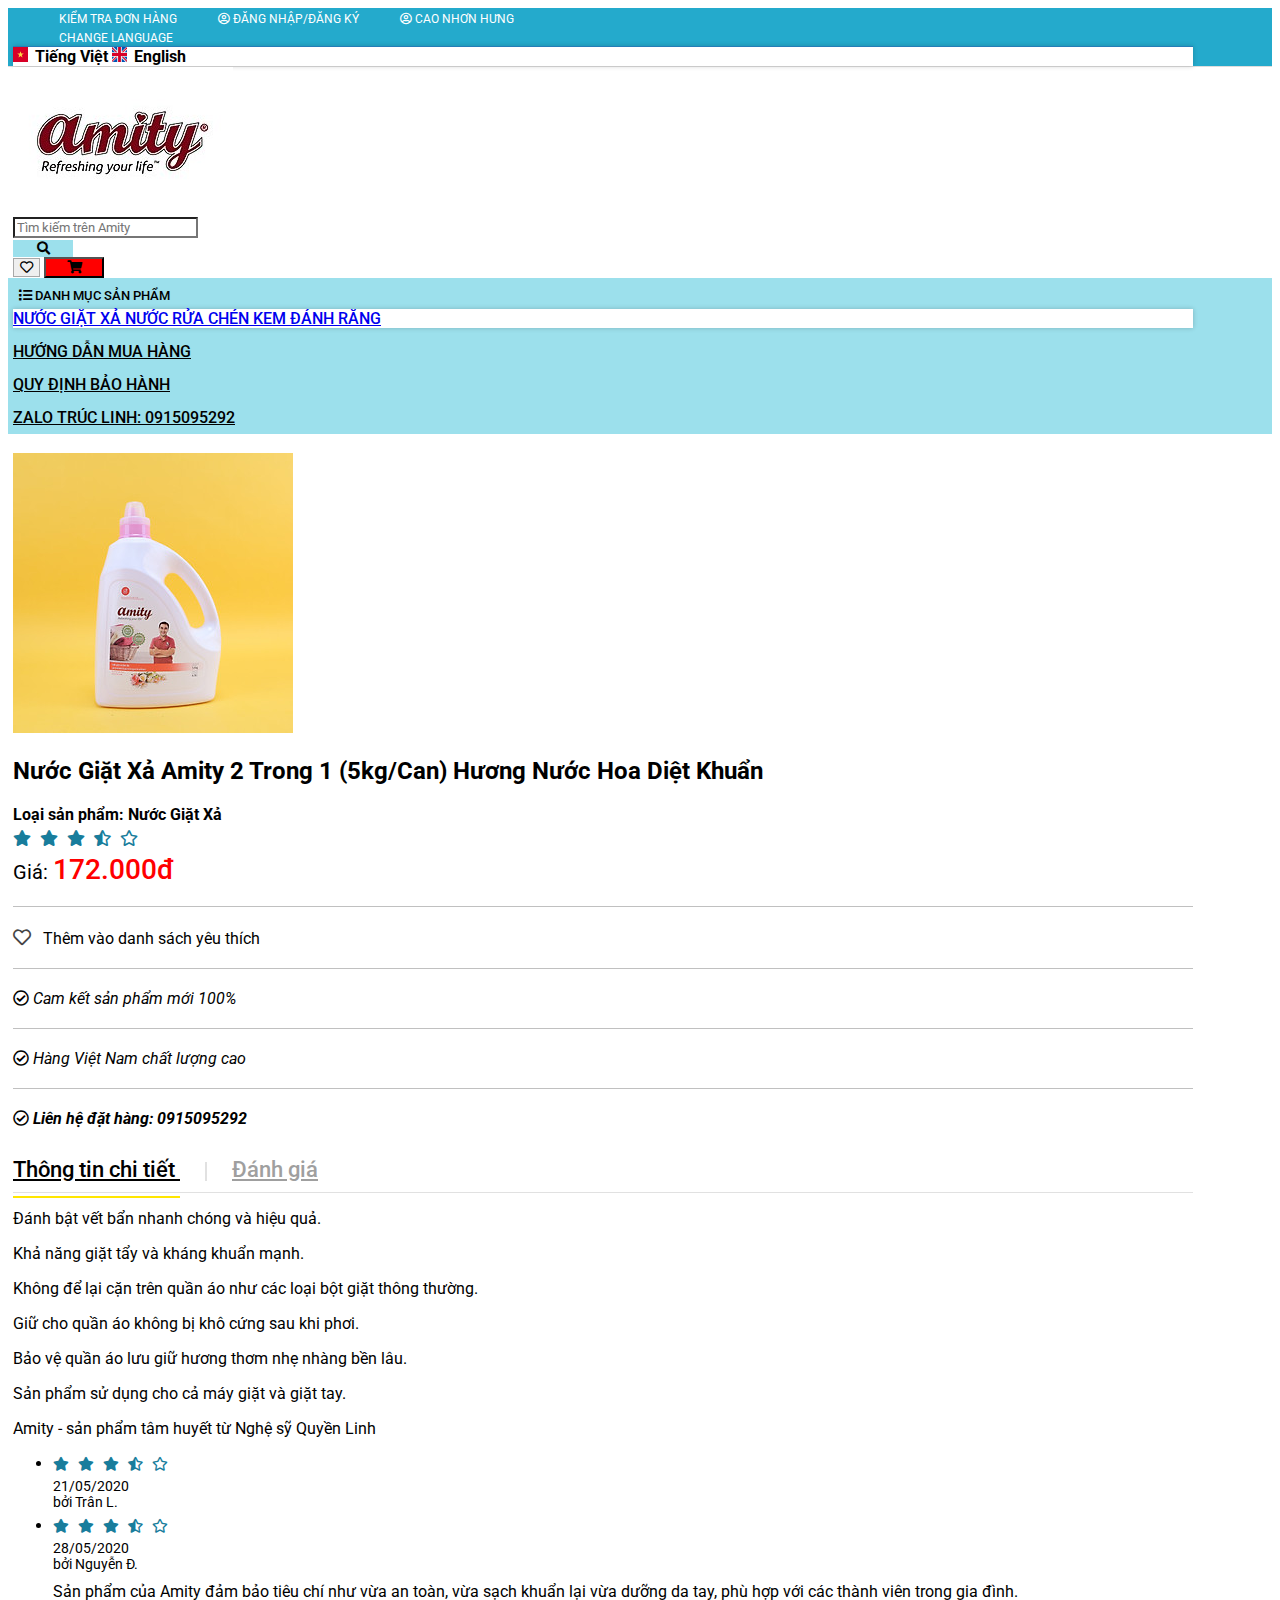
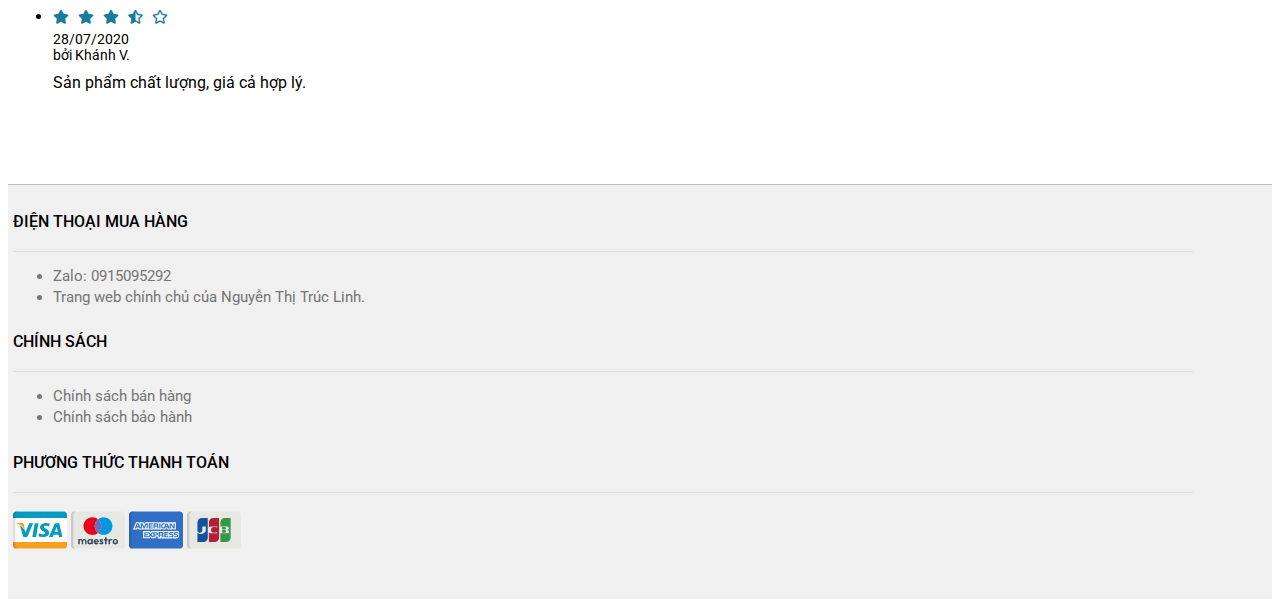
<file: product.html>
<!DOCTYPE html>
<html lang="en">

<head>
    <title>Amity</title>
    <!-- Required meta tags -->
    <meta charset="utf-8" />
    <meta name="viewport" content="width=device-width, initial-scale=1, shrink-to-fit=no" />
    <!-- Bootstrap CSS -->
    <link rel="stylesheet" href="https://stackpath.bootstrapcdn.com/bootstrap/4.5.0/css/bootstrap.min.css"
        integrity="sha384-9aIt2nRpC12Uk9gS9baDl411NQApFmC26EwAOH8WgZl5MYYxFfc+NcPb1dKGj7Sk" crossorigin="anonymous" />
    <!-- Import font Roboto -->
    <link href="https://fonts.googleapis.com/css2?family=Roboto:wght@400;500;700&display=swap" rel="stylesheet" />
    <!-- Font Awesome -->
    <!-- Style -->
    

    <link rel="stylesheet" href="../../public/css/product.css" />
    <link rel="stylesheet" href="../../public/css/style.css" />
    <link rel="stylesheet" href="https://cdnjs.cloudflare.com/ajax/libs/font-awesome/5.14.0/css/all.min.css" />

</head>

<body>
    <!-- Begin Header -->
    <header>
        <div class="header-top">
            <div class="container">
                <div class="ht-list row pt-1 pb-1 justify-content-end align-items-center">
                    <button onclick="location.href='./account.html'" type="button" class="ht-item">
                        <i class="far fa-shopping-bag mr-2"></i>
                        KIỂM TRA ĐƠN HÀNG
                    </button>
                    <button onclick="location.href='./login.html'" type="button" class="ht-item">
                        <i class="far fa-user-circle mr-2"></i>
                        ĐĂNG NHẬP/ĐĂNG KÝ
                    </button>
                    <button onclick="location.href=''" type="button" class="ht-item d-none">
                        <i class="far fa-user-circle mr-2"></i>
                        CAO NHƠN HƯNG
                    </button>
                    <div class="dropdown">
                        <button class="ht-item d-none d-sm-block" data-toggle="dropdown">
                            <i class="far fa-globe mr-2"></i>
                            CHANGE LANGUAGE
                        </button>
                        <!-- Popup to change language -->
                        <div class="dropdown-menu">
                            <a class="dropdown-item">
                                <img src="../../public/images/header/flag-icons/vn.svg" alt="" />
                                Tiếng Việt
                            </a>
                            <a class="dropdown-item">
                                <img src="../../public/images/header/flag-icons/uk.svg" alt="" />
                                English
                            </a>
                        </div>
                    </div>
                </div>
            </div>
        </div>

    
        <div class="header-middle">
            <div class="container">
                <div class="d-md-flex flex-md-row align-items-center">
                    <div class="logo text-center mr-md-4">
                        <div class="py-3">
                            <a href="./index.html">
                                <img id="logo-img" src="../../public/images/header/logo.jpg" alt="logo" />
                            </a>
                        </div>
                    </div>
                    <div class="d-flex flex-fill">
                        <div class="input-group mr-lg-5 mr-3">
                            <input id="search-box" class="form-control" type="search"
                                placeholder="Tìm kiếm trên Amity" />
                            <div class="input-group-append">
                                <button class="btn-search btn btn-warning">
                                    <i class="fas fa-search"></i>
                                </button>
                            </div>
                        </div>
                        <div class="d-flex justify-content-end">
                            <button onclick="location.href='./account.html'" type="button"
                                class="btn-wish-list btn btn-outline-dark mr-lg-3 mr-2">
                                <i class="far fa-heart"></i>
                            </button>
                            <button onclick="location.href='./cart.html'" type="button"
                                class="btn-shopping-cart btn btn-danger">
                                <i class="fas fa-shopping-cart"></i>
                            </button>
                        </div>
                    </div>
                </div>
            </div>
        </div>

        <div class="header-bottom d-none d-md-block">
            <div class="container">
                <div class="menu-bar row">
                    <div class="menu-item dropdown mr-4">
                        <button data-toggle="dropdown">
                            <i class="fas fa-list mr-1"></i>
                            DANH MỤC SẢN PHẨM
                        </button>
                        <div class="dropdown-menu">
                            <a class="dropdown-item" href="./category.html">
                                NƯỚC GIẶT XẢ
                            </a>
                            <a class="dropdown-item" href="./category.html">
                                NƯỚC RỬA CHÉN
                            </a>
                            <a class="dropdown-item" href="./category.html">
                                KEM ĐÁNH RĂNG
                            </a>
                            
                            
                        </div>
                    </div>
                    <div class="menu-item mr-4">
                        <a href="./policy.html">
                            HƯỚNG DẪN MUA HÀNG
                        </a>
                    </div>
                    <div class="menu-item mr-4">
                        <a href="./policy.html">
                            QUY ĐỊNH BẢO HÀNH
                        </a>
                    </div>
                    <div class="menu-item">
                        <a href="./policy.html">
                            ZALO TRÚC LINH: 0915095292  
                        </a>
                    </div>
                </div>
            </div>
        </div>
    </header>
    <!-- End Header -->

    
    <br />

    <div class="main-area">
        <div class="container">
            <!-- content-wraper start -->
            <div class="content-wraper">
                <div class="row single-product-area">
                    <div class="col-lg-5 col-md-6 pl-0">
                        <!-- Product Details Left -->
                        <div class="product-details-left">
                            <div class="product-details-images">
                                <div class="lg-image">
                                    <a class="popup-img venobox vbox-item" href="../../public/images/featured-product/nuocgiatxa_1.jpg"
                                        data-gall="myGallery">
                                        <img id="image" src="../../public/images/featured-product/nuocgiatxa_1.jpg" alt="product image" class="w-100" />
                                    </a>
                                </div>
                            </div>
                            
                        </div>
                        <!--// Product Details Left -->
                    </div>

                    <div class="col-lg-7 col-md-6 pr-0">
                        <div class="product-details-view-content pt-60">
                            <div class="product-info">
                                <h2 id="name">
                                    Nước Giặt Xả Amity 2 Trong 1 (5kg/Can) Hương Nước Hoa Diệt Khuẩn
                                </h2>
                                <div class="product-category">
                                    <b>Loại sản phẩm:</b>
                                    <b id="brand">Nước Giặt Xả</b>
                                </div>
                                <div class="rating-review mt-3">
                                    <div class="rating-stars">
                                        <ul class="rating">
                                            <li>
                                                <i class="fas fa-star"></i>
                                            </li>
                                            <li>
                                                <i class="fas fa-star"></i>
                                            </li>
                                            <li>
                                                <i class="fas fa-star"></i>
                                            </li>
                                            <li>
                                                <i class="fas fa-star-half-alt"></i>
                                            </li>
                                            <li>
                                                <i class="far fa-star"></i>
                                            </li>
                                        </ul>
                                    </div>
                                </div>
                                <div class="price-box mt-3">
                                    Giá:
                                    <span id="cost"  class="price ml-2">
                                        172.000đ
                                    </span>
                                </div>
                                
                                <div class="line"></div>
                                <div class="add-to-wishlist my-3">
                                    <button type="button" class="wishlist-btn">
                                        <i class="far fa-heart"></i>
                                    </button>
                                    Thêm vào danh sách yêu thích
                                </div>
                                <div class="line"></div>                            
                                <div class="block-reassurance my-3">
                                    <div class="row align-items-center">
                                        <i class="far fa-check-circle mr-3"></i>
                                        <i>Cam kết sản phẩm mới 100%</i>
                                    </div>                                                                       
                                </div>
                                <div class="line"></div>
                                <div class="block-reassurance my-3">
                                    <div class="row align-items-center">
                                        <i class="far fa-check-circle mr-3"></i>
                                        <i>Hàng Việt Nam chất lượng cao</i>
                                    </div>                                                                      
                                </div>
                                <div class="line"></div>
                                <div class="block-reassurance my-3">
                                    <div class="row align-items-center">
                                        <i class="far fa-check-circle mr-3"></i>
                                        <i id="contact">Liên hệ đặt hàng: 0915095292</i>
                                    </div>                                                                      
                                </div>
                                
                            </div>
                        </div>
                    </div>
                </div>
            </div>
            <!-- content-wraper end -->
            <br />

            <div class="section-title nav" id="myTab" role="tablist">
                <a class="title-item active" id="detail-tab" data-toggle="tab" href="#detail" role="tab"
                    aria-selected="true">
                    Thông tin chi tiết
                </a>
                <span class="separate"></span>
                <a class="title-item" id="review-tab" data-toggle="tab" href="#review" role="tab" aria-selected="false">
                    Đánh giá
                </a>
            </div>
            <div class="tab-content mt-4" id="myTabContent">
                <div class="tab-pane fade show active" id="detail" role="tabpanel">
                    <p>
                        Đánh bật vết bẩn nhanh chóng và hiệu quả.
                    </p>
                    <p>
                        Khả năng giặt tẩy và kháng khuẩn mạnh.
                    </p>
                    <p>
                        Không để lại cặn trên quần áo như các loại bột giặt thông thường.
                    </p>
                    <p>
                        Giữ cho quần áo không bị khô cứng sau khi phơi.
                    </p>
                    <p>
                        Bảo vệ quần áo lưu giữ hương thơm nhẹ nhàng bền lâu.
                    </p>
                    <p>
                        Sản phẩm sử dụng cho cả máy giặt và giặt tay.
                    </p>
                    <p>
                        Amity - sản phẩm tâm huyết từ Nghệ sỹ Quyền Linh
                    </p>
                </div>
                <div class="tab-pane fade" id="review" role="tabpanel">
                    <ul class="list-group">
                        <li class="list-group-item">
                            <div class="d-flex justify-content-between align-items-center">
                                <div class="rating-stars">
                                    <ul class="rating">
                                        <li>
                                            <i class="fas fa-star"></i>
                                        </li>
                                        <li>
                                            <i class="fas fa-star"></i>
                                        </li>
                                        <li>
                                            <i class="fas fa-star"></i>
                                        </li>
                                        <li>
                                            <i class="fas fa-star-half-alt"></i>
                                        </li>
                                        <li>
                                            <i class="far fa-star"></i>
                                        </li>
                                    </ul>
                                </div>
                                <div class="post-time">21/05/2020</div>
                            </div>
                            <div class="account-name">bởi Trân L.</div>
                        </li>
                        <li class="list-group-item">
                            <div class="d-flex justify-content-between align-items-center">
                                <div class="rating-stars">
                                    <ul class="rating">
                                        <li>
                                            <i class="fas fa-star"></i>
                                        </li>
                                        <li>
                                            <i class="fas fa-star"></i>
                                        </li>
                                        <li>
                                            <i class="fas fa-star"></i>
                                        </li>
                                        <li>
                                            <i class="fas fa-star-half-alt"></i>
                                        </li>
                                        <li>
                                            <i class="far fa-star"></i>
                                        </li>
                                    </ul>
                                </div>
                                <div class="post-time">28/05/2020</div>
                            </div>
                            <div class="account-name">bởi Nguyễn Đ.</div>
                            <div class="comment">
                                Sản phẩm của Amity đảm bảo tiêu chí như vừa an toàn, vừa sạch khuẩn lại vừa dưỡng da tay, phù hợp với các thành viên trong gia đình.
                            </div>
                        </li>
                        <li class="list-group-item">
                            <div class="d-flex justify-content-between align-items-center">
                                <div class="rating-stars">
                                    <ul class="rating">
                                        <li>
                                            <i class="fas fa-star"></i>
                                        </li>
                                        <li>
                                            <i class="fas fa-star"></i>
                                        </li>
                                        <li>
                                            <i class="fas fa-star"></i>
                                        </li>
                                        <li>
                                            <i class="fas fa-star-half-alt"></i>
                                        </li>
                                        <li>
                                            <i class="far fa-star"></i>
                                        </li>
                                    </ul>
                                </div>
                                <div class="post-time">28/07/2020</div>
                            </div>
                            <div class="account-name">bởi Khánh V.</div>
                            <div class="comment">
                                Sản phẩm chất lượng, giá cả hợp lý.
                            </div>
                        </li>
                    </ul>
                </div>
            </div>

            <br />

            
        </div>
    </div>

    <br />
    <br />
    <br />
    <!-- Footer begin -->
    <footer>
        <div class="container pt-3 pb-1">
            <div class="row d-flex justify-content-between no-gutters">
                <div class="col-lg-6 pr-lg-5">
                    <div>
                        <h5>ĐIỆN THOẠI MUA HÀNG</h5>
                        <h2 class="line"></h2>
                        <ul class="list-unstyled normal-text">
                            <li>Zalo: 0915095292</li> 
                            <li>Trang web chính chủ của Nguyễn Thị Trúc Linh.</li>                           
                        </ul>
                    </div>
                </div>
                <div class="col-lg-3 pr-lg-5">
                    <h5>CHÍNH SÁCH</h5>
                    <h2 class="line"></h2>
                    <ul class="list-unstyled normal-text">
                        <li>Chính sách bán hàng</li>
                        <li>Chính sách bảo hành</li>
                        
                    </ul>
                </div>
                <div class="col-lg-3">
                    <div>
                        <h5>PHƯƠNG THỨC THANH TOÁN</h5>
                        <h2 class="line"></h2>
                        <img src="../../public/images/footer/visa.svg" width="54" class="mr-3" />
                        <img src="../../public/images/footer/maestro.svg" width="54" class="mr-3" />
                        <img src="../../public/images/footer/american-express.svg" width="54" class="mr-3" />
                        <img src="../../public/images/footer/jcb.svg" width="54" class="mr-3" />
                        
                    </div>
                    <br />
                    <br />
                    
                </div>
            </div>
        </div>
        
    </footer>
    <!-- Footer end -->

    <!-- Optional JavaScript -->
    <!-- jQuery first, then Popper.js, then Bootstrap JS -->
    <script src="../../public/script/navigate.js"></script> 
    
    <script src="https://code.jquery.com/jquery-3.5.1.slim.min.js"
        integrity="sha384-DfXdz2htPH0lsSSs5nCTpuj/zy4C+OGpamoFVy38MVBnE+IbbVYUew+OrCXaRkfj" crossorigin="anonymous">
    </script>
    <script src="https://cdn.jsdelivr.net/npm/popper.js@1.16.0/dist/umd/popper.min.js"
        integrity="sha384-Q6E9RHvbIyZFJoft+2mJbHaEWldlvI9IOYy5n3zV9zzTtmI3UksdQRVvoxMfooAo" crossorigin="anonymous">
    </script>
    <script src="https://stackpath.bootstrapcdn.com/bootstrap/4.5.0/js/bootstrap.min.js"
        integrity="sha384-OgVRvuATP1z7JjHLkuOU7Xw704+h835Lr+6QL9UvYjZE3Ipu6Tp75j7Bh/kR0JKI" crossorigin="anonymous">
    </script>
</body>

</html>
</file>
<file: public/css/home.css>
.slider-content {
    position: absolute;
    top: 20%;
    left: 60px;
}

.slider-content .btn-shopnow {
    background-color: #187d9c;
    border: 0px;
    width: 120px;
    border-radius: 0px;
    font-weight: 500;
}

.section-title {
    background-color: #f5f5f5;
}

.section-title-highlight {
    color: white;
    background-color: #187d9c;
    display: inline-block;
    padding: 10px 10px 10px 12px;
    font-weight: 500;
    position: relative;
}

.section-title-highlight:after {
    content: "";
    position: absolute;
    top: 0px;
    right: -25px;
    border-top: 22px solid transparent;
    border-bottom: 22px solid transparent;
    border-left: 25px solid #187d9c;
}

.list-choice .text {
    color: #757575;
    font-size: 18px;
    border-bottom: 0.5px solid #c0c0c0;
    padding-bottom: 5px;
}

.list-choice .card * {
    font-size: 15px;
}

.list-choice .card .fa-star {
    font-size: 13px;
}

.list-choice .line {
    z-index: 20;
    box-shadow: 0 0 0 0.5px rgba(0, 0, 0, 0.1);
}

.big-banner .container {
    position: relative;
}
</file>
<file: public/css/style.css>
* {
    font-family: Roboto;
}
.container {
    padding-left: 5px;
    padding-right: 5px;
    max-width: 1180px;
}
.row {
    margin-left: 0px;
    margin-right: 0px;
}

/* ========== Header ========== */
.header-top {
    color: #000000;
    background-color: #24aacc;
    border-bottom: 0.01em solid #dddddd;
    font-weight: bold;

}
.header-top .ht-item {
    color: #ffffff;
    font-size: 12px;
    margin-left: 25px;
    display: inline-block;
    border: 0;
    outline: none;
    background-color: inherit;
}
.header-top .ht-item:hover,
.header-top .ht-item a:hover {
    color: black;
}
.header-top .ht-item a {
    color: #757575;
}
.header-top .dropdown-menu {
    border-top: 1px solid #257db8;
    background: white;
    box-shadow: 0 0 5px rgba(0, 0, 0, 0.2);
}
.header-top .dropdown-menu img {
    width: 15px;
    margin-right: 3px;
}
header #logo-img {
    width: 125;
}

#contact {
    font-weight: bold;
}

.header-middle button,
.header-middle input {
    border-radius: 0px;
}
header .btn-search {
    background-color:  #9ce0ec;
    border: 0px;
    width: 60px;
}
header .btn-wish-list {
    border: 1px solid #a8a8a8;
}
header .btn-shopping-cart {
    background-color: #ff0000;
    width: 60px;
}
.header-bottom {
    background-color: #9ce0ec;
    font-weight: 500;
}
.header-bottom .menu-bar .dropdown > button {
    font-weight: 500;
    background-color: #9ce0ec;
    border: 0;
    outline: none;
}
.header-bottom .menu-bar .dropdown-menu {
    background: white;
    box-shadow: 0 0 5px rgba(0, 0, 0, 0.2);
    margin-top: 5px;
}
.header-bottom .menu-bar > div {
    padding-top: 7px;
    padding-bottom: 7px;
}
.header-bottom .menu-item > a {
    color: black;
    font-weight: 500;
}


header a:hover {
    text-decoration: none;
}
.header-bottom .menu-bar .dropdown-item:hover,


.header-top .dropdown-item:hover {
    color: #187d9c;
    background-color: #d3cdcd;
}

/* ========== Footer ========== */
footer {
    background-color: #f0f0f0;
    border-top: 1px solid #c0c0c0;
}
footer h5 {
    font-weight: 500;
    margin-bottom: 5px;
    font-size: 16px;
}
footer dt {
    color: #5f5f5f;
    font-weight: 500;
    margin-bottom: 5px;
    margin-top: 5px;
    font-size: 15px;
}
footer dd {
    color: #757575;
    font-weight: 400;
    margin-bottom: 0px;
    padding-left: 20px;
    font-size: 15px;
}
footer .normal-text {
    font-weight: 400;
    color: #757575;
    font-size: 15px;
}
footer li {
    margin-bottom: 3px;
}
footer b {
    font-weight: 500;
}
footer h2.line {
    width: 100%;
    position: relative;
    border-bottom: 1px solid #dddddd;
    margin-bottom: 10px;
}
footer > div:nth-child(2) {
    background-color: white;
    font-size: 13px;
    color: #757575;
}


/* ========== Card Product ========== */
.card-body {
    padding: 0px 0px 8px 0px;
}
.card {
    border: 0;
}
.card:hover {
    z-index: 10;
    box-shadow: 0 0 10px rgba(0, 0, 0, 0.1);
}
.card-category {
    color: #a7a7a7;
    padding-top: 5px;
    padding-bottom: 5px;
    border-bottom: 1px solid #d7d7d7;
    font-size: 16px;
}
.rating-stars {
    background: #fff;
    display: block;
    line-height: 1;
    overflow: hidden;
    margin-top: 6px;
    margin-bottom: 6px;
}
.card .rating-stars {
    margin-top: 10px;
}
.rating {
    margin: 0px;
    padding: 0px;
}
.rating > li {
    display: inline-block;
    margin: 0;
    list-style: none;
}
.rating li .fa-star, .rating li .fa-star-half-alt {
    color: #187d9c;
    margin-right: 5px;
}
.card .rating li .fa-star, .card .rating li .fa-star-half-alt {
    font-size: 15px;
}
.card-product-name {
    color: #0071ce;
    font-weight: 500;
    line-height: 140%;
}
.card-price {
    font-weight: 500;
    color: #ff0000;
    margin-right: 5px;
}
.card-old-price {
    text-decoration: line-through;
    font-size: 13px;
    font-style: italic;
    color: #757575;
}
.card-body button {
    padding: 0;
    font-size: 20px;
    border: none;
    outline: none;
    background: none;
    color: #a7a7a7;
}
.card-btn-wish {
    margin-right: 10px;
}
.card-btn-wish.in-wish-list {
    color: #ff0000;
}
.card-btn-wish:hover {
    color: #ff0000;
}
.card-btn-cart:hover {
    color: #187d9c;
}

/* ========== Breadcrumb ========== */
.breadcrumb {
    background-color: #f5f5f5;
    color: #7d7d7d;
}
.breadcrumb a {
    color: #7d7d7d;
}
</file>
<file: public/css/product.css>
.product-details-left .sm-image:hover {
    z-index: 10;
    box-shadow: 0 0 10px rgba(0, 0, 0, 0.1);
}

.section-title {
    border-bottom: 1px solid #e1e1e1;
    padding: 10px 10px 10px 0px;
    display: block;
}

.section-title > .separate {
    border-right: 2px solid #e1e1e1;
    margin: 0 25px 0 25px;
}

.section-title > .title-item {
    padding: 10px 0px 14px 0px;
    font-size: 22px;
    font-weight: 500;
    color: #9f9f9f;
}

.section-title > .title-item:hover {
    color: black;
    text-decoration: none;
}

.section-title .title-item.active {
    border-bottom: 2px solid #ffe600;
    color: black;
}

.price-box {
    font-size: 20px;
}

.price-box > .price {
    font-size: 28px;
    font-weight: 500;
    color: #ff0000;
}

.line {
    border-bottom: 1px solid #c0c0c0;
    margin: 20px 0px;
}

.single-add-to-cart .qtybutton {
    border: 1px solid #757575;
    padding: 0 5px;
    height: 22px;
}

.single-add-to-cart .qtybutton.dec {
    border-top: 0;
}

.quantity input {
    width: 50px;
    text-align: center;
    border: 1px solid #757575;
    border-right: 0;
}

.single-add-to-cart .add-to-cart {
    background-color: #ffe600;
    border: 0;
    font-weight: 500;
    border-radius: 0;
    padding: 0 20px;
}

.single-add-to-cart .add-to-cart:hover {
    color: white;
    background-color: black;
}

.add-to-wishlist .wishlist-btn {
    color: #454545;
    border: 0;
    background-color: inherit;
    outline: none;
    padding: 0;
    margin-right: 8px;
    font-size: 18px;
}

.add-to-wishlist .wishlist-btn:hover {
    color: #ff0000;
}

.tab-pane .fa-star,
.tab-pane .fa-star-half-alt,
#review .post-time,
#review .account-name {
    font-size: 14px;
}

#review .comment {
    margin-top: 10px;
}
</file>
